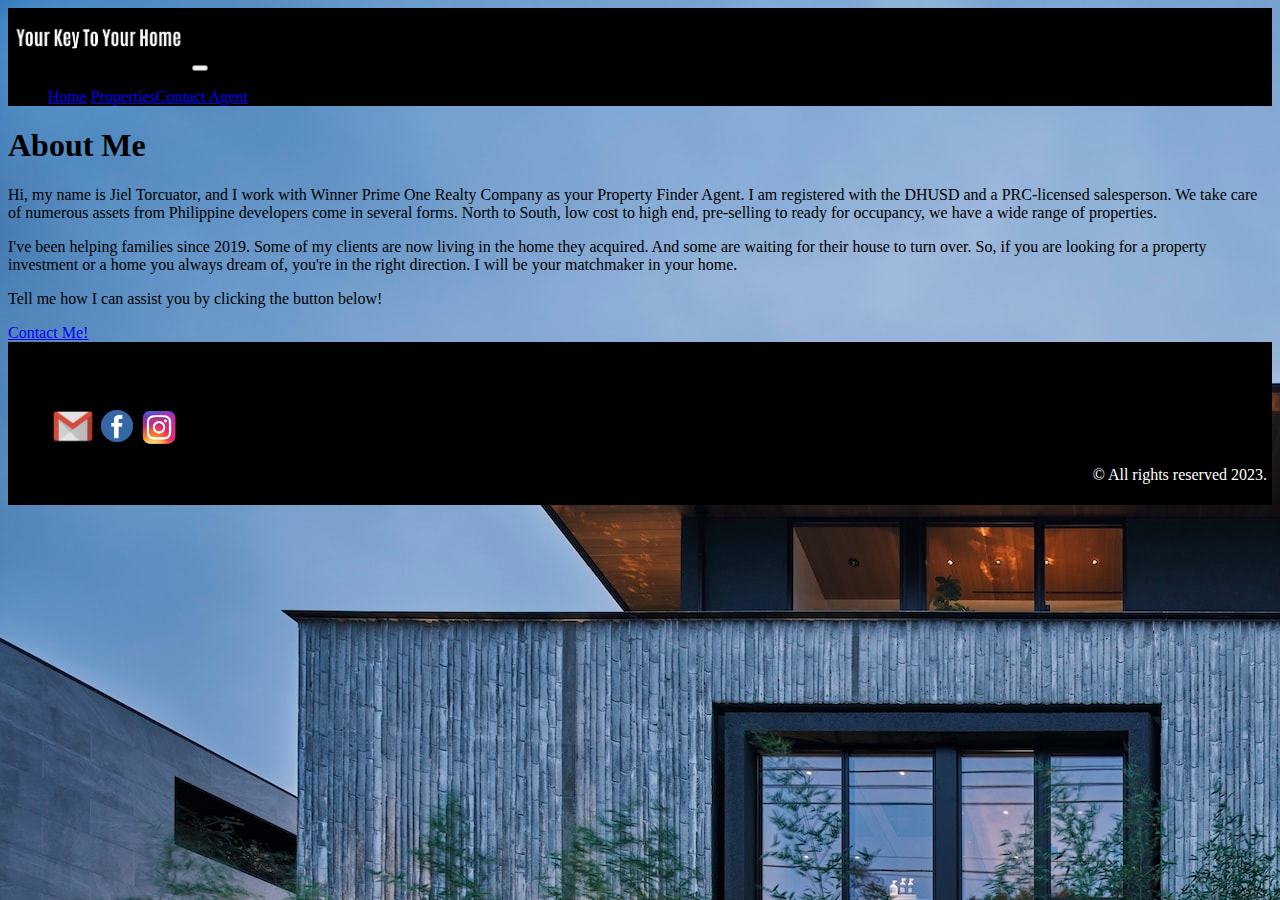
<file: agent.html>
<!DOCTYPE html>
<html lang="en">
<head>
  <meta charset="UTF-8">
  <meta name="viewport" content="width=device-width, initial-scale=1.0">
  <title>Your Key To Your Home - Agent Information</title>
  <link rel="icon" href="asset/house-solid.svg">
  <link rel="stylesheet" href="https://cdnjs.cloudflare.com/ajax/libs/font-awesome/6.4.0/css/all.min.css" 
  integrity="sha512-iecdLmaskl7CVkqkXNQ/ZH/XLlvWZOJyj7Yy7tcenmpD1ypASozpmT/E0iPtmFIB46ZmdtAc9eNBvH0H/ZpiBw==" 
  crossorigin="anonymous" referrerpolicy="no-referrer" />
  <link rel="stylesheet" href="css/style.css">
  <link href="https://cdn.jsdelivr.net/npm/bootstrap@5.3.0-alpha3/dist/css/bootstrap.min.css" rel="stylesheet" integrity="sha384-KK94CHFLLe+nY2dmCWGMq91rCGa5gtU4mk92HdvYe+M/SXH301p5ILy+dN9+nJOZ" crossorigin="anonymous">
  <script defer src="https://cdn.jsdelivr.net/npm/bootstrap@5.3.0-alpha3/dist/js/bootstrap.bundle.min.js" 
  integrity="sha384-ENjdO4Dr2bkBIFxQpeoTz1HIcje39Wm4jDKdf19U8gI4ddQ3GYNS7NTKfAdVQSZe" crossorigin="anonymous">
</script>
  </head>
<body>
    <nav class="navbar navbar-expand-lg navbar-dark">
        <div class="container">
          <a class="navbar-brand" href="index.html"><i class="fa-solid fa-house fa-flip fa-lg" style="color: #ffffff;"></i><img src="asset/logo.png" alt="logo"></a>

          <button class="navbar-toggler" type="button" data-bs-toggle="collapse" data-bs-target="#navbarSupportedContent" aria-controls="navbarSupportedContent" aria-expanded="false" aria-label="Toggle navigation">
            <span class="navbar-toggler-icon"></span>
          </button>

          <div class="collapse navbar-collapse" id="navbarSupportedContent">
            <ul class="navbar-nav ms-auto">
              <li class="nav-item active nava">
                <a class="nav-link" aria-current="page" href="index.html">Home</a>
              </li>
              <li class="nav-item nava">
                <a class="nav-link" aria-current="page" href="index.html">Properties</a>
              
              <li class="nav-item nava">
                <a class="nav-link" aria-current="page" href="agent.html">Contact Agent</a>
              </li>
            </ul>
          </div>
        </div>
      </nav>

      <main>
        <div class="bak"></div>

                  
        <div class="container mt-5 mb-4 justify-content-center align-items-center">
            <div class="bg-success-subtle p-3 py-2" style="--bs-bg-opacity: .6;">
        <h1 class="fw-bolder mt-1">About Me</h1>
        <div>
           <p class="fs-4 mt-2">
            Hi, my name is Jiel Torcuator, and I work with Winner Prime One Realty Company as your Property Finder Agent. I am registered with the DHUSD and a PRC-licensed salesperson. 
            We take care of numerous assets from Philippine developers come in several forms. North to South, low cost to high end, pre-selling to ready for occupancy, we have a wide range of properties.
           </p> 
        </div>
        <div>
           <p class="fs-4 mt-2">
            I've been helping families since 2019. 
            Some of my clients are now living in the home they acquired. 
            And some are waiting for their house to turn over. 
            So, if you are looking for a property investment or a home you always dream of, you're in the right direction. 
            I will be your matchmaker in your home. 
           </p>
        </div>
        <div>
           <p class="fs-5 mt-2 fw-bold">
            Tell me how I can assist you by clicking the button below!
           </p>
        </div>
        <div>
            <a href="contact.html" button class="btn btn-primary mb-1">Contact Me!</a>
        </div>
       </div>
        </div>
    </main>
</div>
</body>
<footer class="py-1">
  <div class=" me-2 mt-1">
    <h3 class="fs-5 fw-bold text-light">You can also Contact me at:</h3>
    <nav class="nav">
    <ul class="contact">
      <li class="gmail"><a href="mailto:jieloutorcuator@gmail.com"target=“_blank”><img src="asset/gmail.png" alt="gmail" style="width: 40px; height: 40px;"></a></li>
      <li class="facebook"><a href="https://www.facebook.com/yourkeytoyourhome?mibextid=ZbWKwL"target=“_blank”><img src="asset/FB.png" alt="Facebook link" style="width: 40px; height: 40px;"></a></li>
      <li class="instagram"><a href="https://instagram.com/yourkeytoyourhome?igshid=ZGUzMzM3NWJiOQ=="target=“_blank”><img src="asset/IG.png" alt="Instagram link style=" style="width:37px; height: 37px;"></a></li>
    </ul>
    </nav>
</div>
<div>
<p class="copy">&copy; All rights reserved 2023.</p>
</div>
</footer>
</html>
</file>
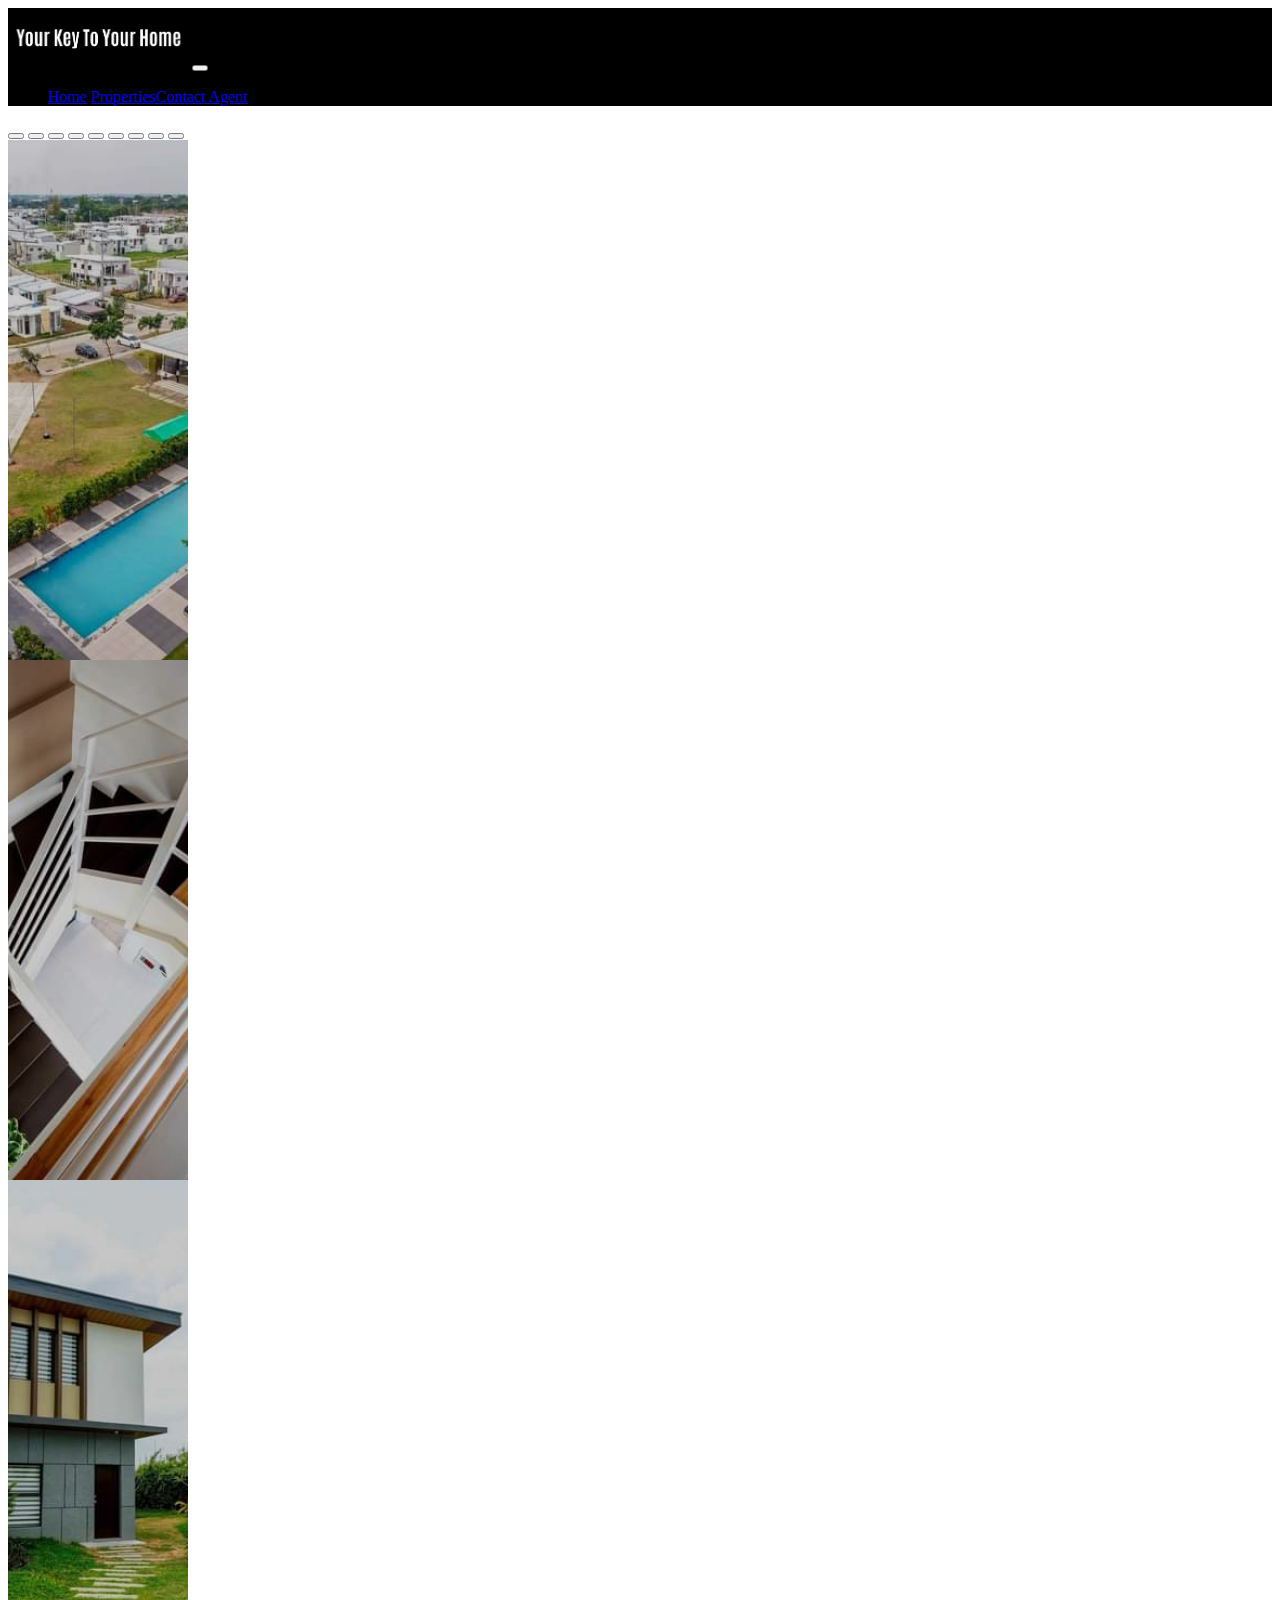
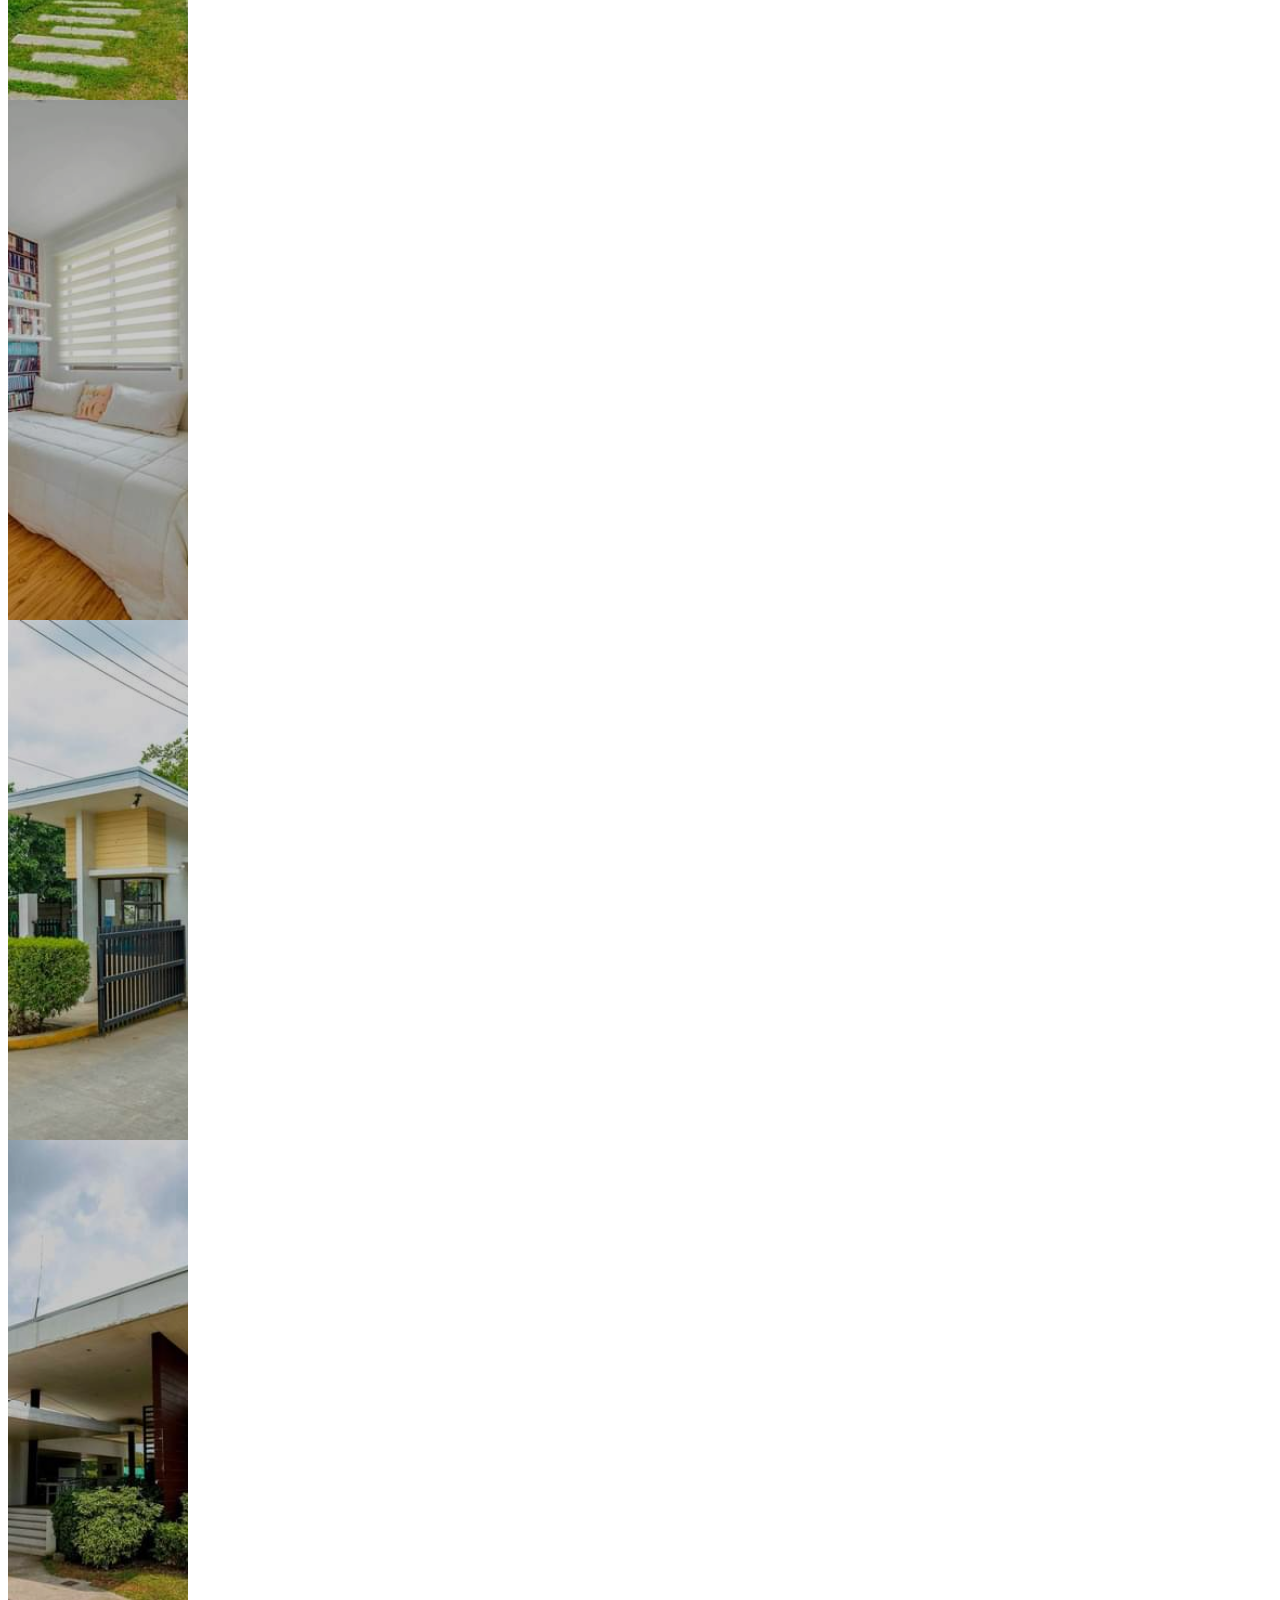
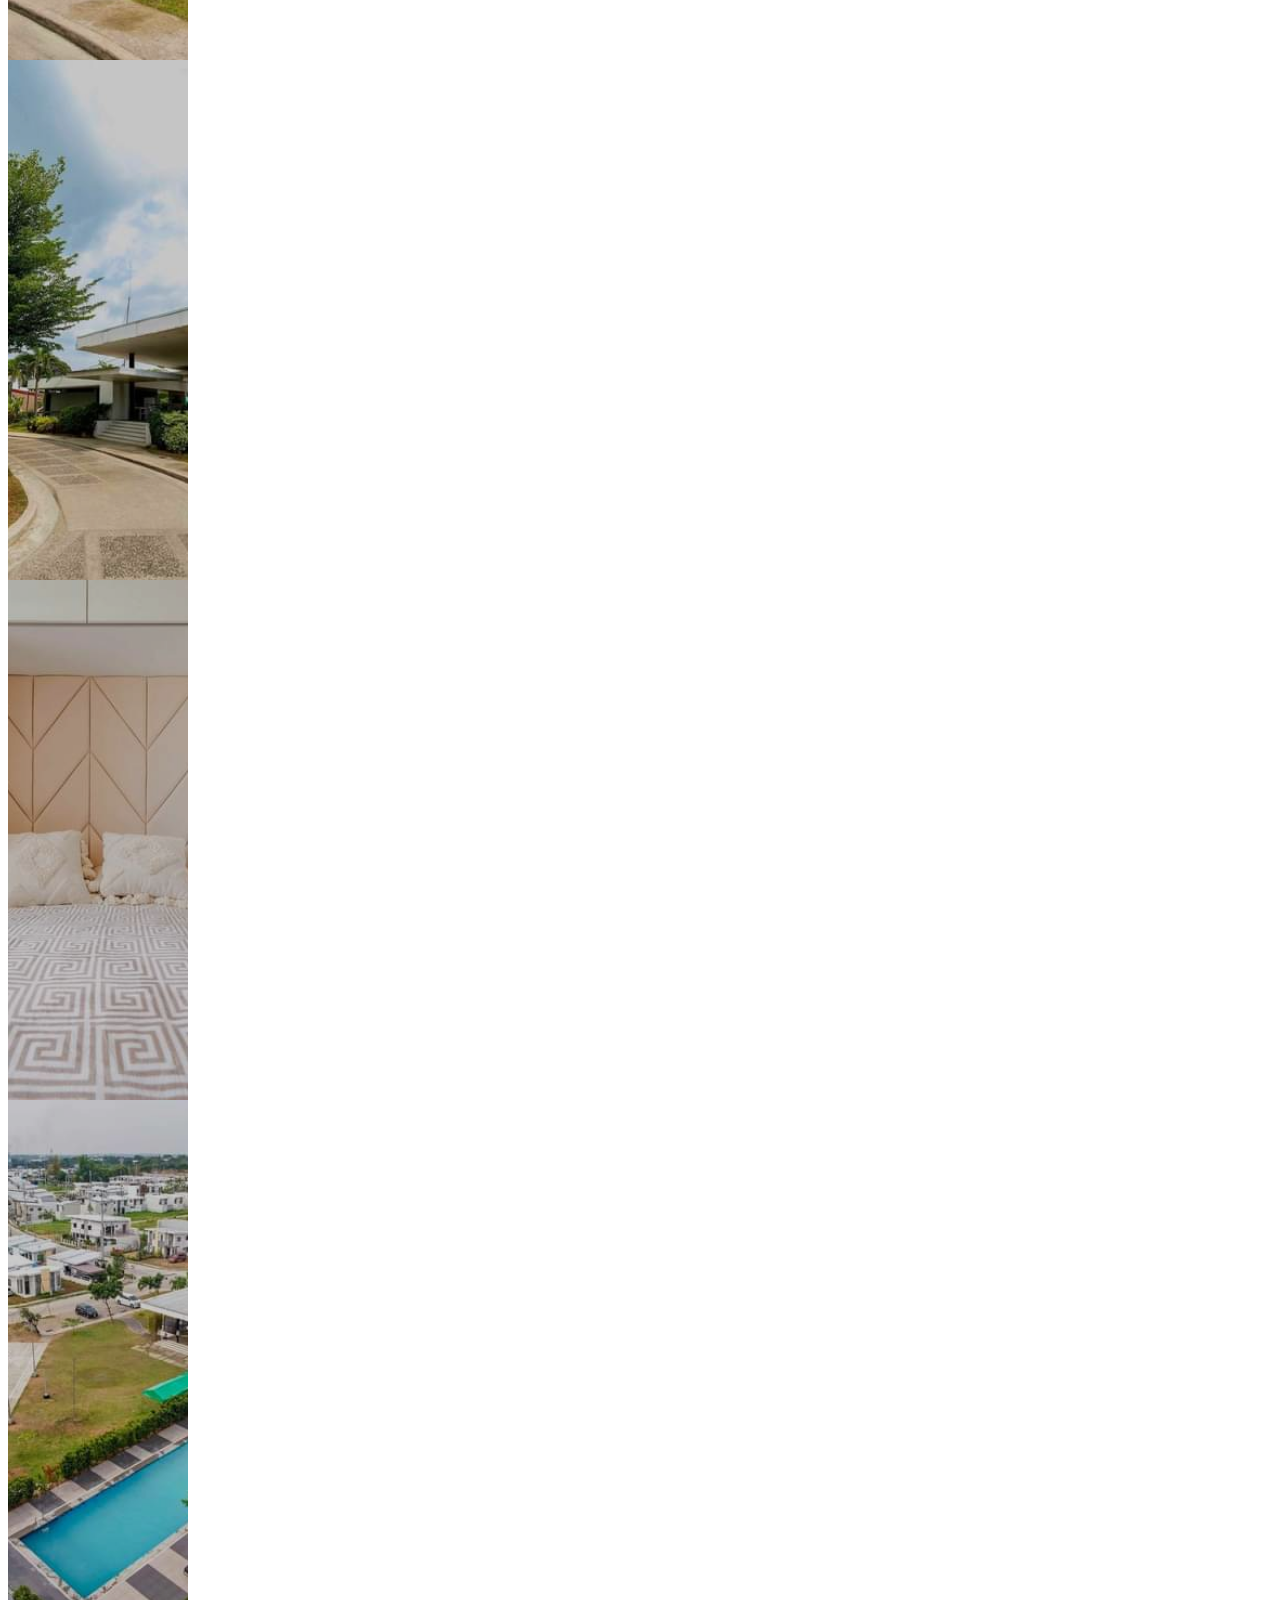
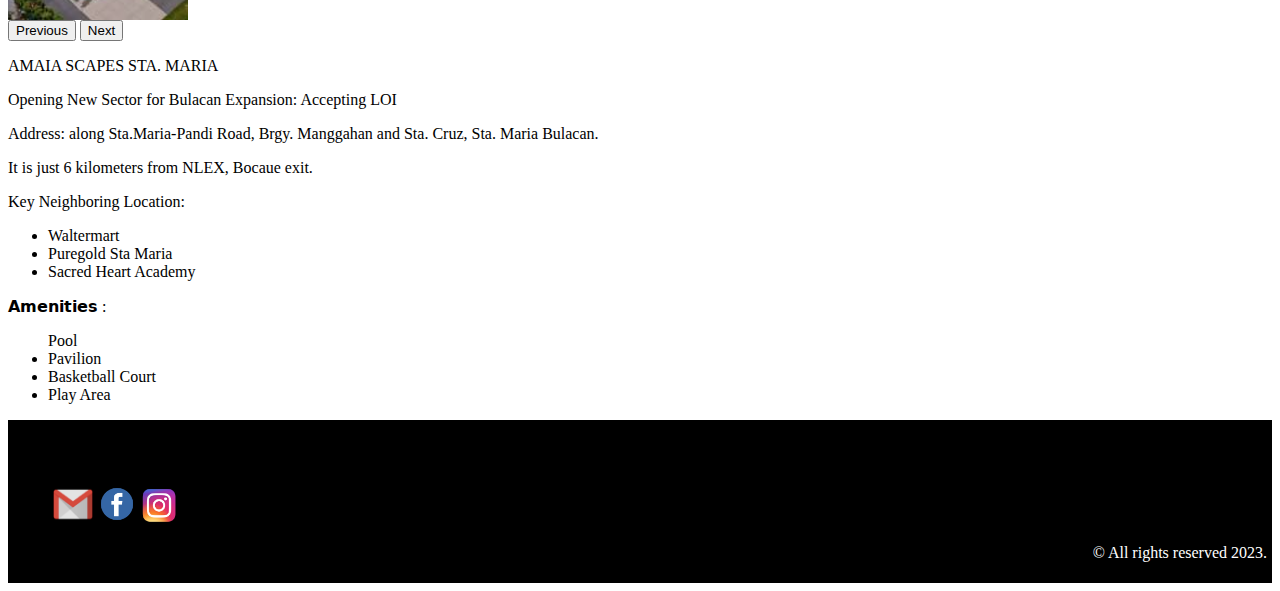
<file: amaia.html>
<!DOCTYPE html>
<html lang="en">
<head>
  <meta charset="UTF-8">
  <meta name="viewport" content="width=device-width, initial-scale=1.0">
  <title>Your Key To Your Home - Amaia Scapes</title>
  <link rel="icon" href="asset/house-solid.svg">
  <link rel="stylesheet" href="https://cdnjs.cloudflare.com/ajax/libs/font-awesome/6.4.0/css/all.min.css" 
  integrity="sha512-iecdLmaskl7CVkqkXNQ/ZH/XLlvWZOJyj7Yy7tcenmpD1ypASozpmT/E0iPtmFIB46ZmdtAc9eNBvH0H/ZpiBw==" 
  crossorigin="anonymous" referrerpolicy="no-referrer" />
  <link rel="stylesheet" href="css/style.css">
  <link href="https://cdn.jsdelivr.net/npm/bootstrap@5.3.0-alpha3/dist/css/bootstrap.min.css" rel="stylesheet" integrity="sha384-KK94CHFLLe+nY2dmCWGMq91rCGa5gtU4mk92HdvYe+M/SXH301p5ILy+dN9+nJOZ" crossorigin="anonymous">
  <script defer src="https://cdn.jsdelivr.net/npm/bootstrap@5.3.0-alpha3/dist/js/bootstrap.bundle.min.js" 
  integrity="sha384-ENjdO4Dr2bkBIFxQpeoTz1HIcje39Wm4jDKdf19U8gI4ddQ3GYNS7NTKfAdVQSZe" crossorigin="anonymous">
</script>
  </head>
<body>
    <nav class="navbar navbar-expand-lg navbar-dark">
        <div class="container">
          <a class="navbar-brand" href="index.html"><i class="fa-solid fa-house fa-flip fa-lg" style="color: #ffffff;"></i><img src="asset/logo.png" alt="logo"></a>

          <button class="navbar-toggler" type="button" data-bs-toggle="collapse" data-bs-target="#navbarSupportedContent" aria-controls="navbarSupportedContent" aria-expanded="false" aria-label="Toggle navigation">
            <span class="navbar-toggler-icon"></span>
          </button>

          <div class="collapse navbar-collapse" id="navbarSupportedContent">
            <ul class="navbar-nav ms-auto">
              <li class="nav-item active nava">
                <a class="nav-link" aria-current="page" href="index.html">Home</a>
              </li>
              <li class="nav-item nava">
                <a class="nav-link" aria-current="page" href="index.html">Properties</a>
              <li class="nav-item nava">
                <a class="nav-link" aria-current="page" href="agent.html">Contact Agent</a>
              </li>
            </ul>
            </div>
            </form>
          </div>
        </div>
      </nav>

      <main>

        <div class="container mt-3 align-items-center shadow-lg p-3 mb-5 bg-body-tertiary rounded">
            <section id="carouselExampleAutoplaying" class="carousel slide" data-bs-ride="carousel">
                <div class="carousel-indicators">
                  <button type="button" data-bs-target="#carouselExampleIndicators" data-bs-slide-to="0" class="active" aria-current="true" aria-label="Slide 1"></button>
                  <button type="button" data-bs-target="#carouselExampleIndicators" data-bs-slide-to="1" aria-label="Slide 2"></button>
                  <button type="button" data-bs-target="#carouselExampleIndicators" data-bs-slide-to="2" aria-label="Slide 3"></button>
                  <button type="button" data-bs-target="#carouselExampleIndicators" data-bs-slide-to="3" aria-label="Slide 4"></button>
                  <button type="button" data-bs-target="#carouselExampleIndicators" data-bs-slide-to="4" aria-label="Slide 5"></button>
                  <button type="button" data-bs-target="#carouselExampleIndicators" data-bs-slide-to="5" aria-label="Slide 6"></button>
                  <button type="button" data-bs-target="#carouselExampleIndicators" data-bs-slide-to="6" aria-label="Slide 7"></button>
                  <button type="button" data-bs-target="#carouselExampleIndicators" data-bs-slide-to="7" aria-label="Slide 8"></button>
                  <button type="button" data-bs-target="#carouselExampleIndicators" data-bs-slide-to="8" aria-label="Slide 9"></button>
                </div>
    
                <div class="carousel-inner">
                  <div class="carousel-item active car-item">
                    <img src="asset/bahay/amaia/am9.jpg" class="d-block w-100 car-img" alt="...">
                    <div class="carousel-caption top-0 mt-5">
                      <h5 class="fs-3 mt-5">STA. MARIA</h5>
                      <h1 class="display-1 mt-4 fw-bolder text-capitalize">AMAIA</h1>
                    </div>
                </div>
    
                <div class="carousel-item car-item">
                    <img src="asset/bahay/amaia/am10.jpg" class="d-block w-100 car-img" alt="...">
                    <div class="carousel-caption top-0 mt-5">
                    </div>
                </div>
    
                <div class="carousel-item car-item">
                  <img src="asset/bahay/amaia/am3.jpg" class="d-block w-100 car-img" alt="...">
                  <div class="carousel-caption top-0 mt-5">
                  </div>
                </div>
    
                <div class="carousel-item car-item">
                    <img src="asset/bahay/amaia/am4.jpg" class="d-block w-100 car-img" alt="...">
                    <div class="carousel-caption top-0 mt-5">
                    </div>
                </div>

                <div class="carousel-item car-item">
                    <img src="asset/bahay/amaia/am5.jpg" class="d-block w-100 car-img" alt="...">
                    <div class="carousel-caption top-0 mt-5">
                    </div>
                </div>

                <div class="carousel-item car-item">
                    <img src="asset/bahay/amaia/am6.jpg" class="d-block w-100 car-img" alt="...">
                    <div class="carousel-caption top-0 mt-5">
                    </div>
                </div>

                <div class="carousel-item car-item">
                    <img src="asset/bahay/amaia/am7.jpg" class="d-block w-100 car-img" alt="...">
                    <div class="carousel-caption top-0 mt-5">
                    </div>
                </div>

                <div class="carousel-item car-item">
                    <img src="asset/bahay/amaia/am8.jpg" class="d-block w-100 car-img" alt="...">
                    <div class="carousel-caption top-0 mt-5">
                    </div>
                </div>

                <div class="carousel-item car-item">
                    <img src="asset/bahay/amaia/am9.jpg" class="d-block w-100 car-img" alt="...">
                    <div class="carousel-caption top-0 mt-5">
                    </div>
                </div>
    
              <button class="carousel-control-prev" type="button" data-bs-target="#carouselExampleAutoplaying" data-bs-slide="prev">
                <span class="carousel-control-prev-icon" aria-hidden="true"></span>
                <span class="visually-hidden">Previous</span>
              </button>
              <button class="carousel-control-next" type="button" data-bs-target="#carouselExampleAutoplaying" data-bs-slide="next">
                <span class="carousel-control-next-icon" aria-hidden="true"></span>
                <span class="visually-hidden">Next</span>
              </button>
            </section>
            <section class=" mt-3 fs-4 px-4 py-3 bg-dark-subtle">
            <p class="fw-bold">
              AMAIA SCAPES STA. MARIA</p>

              <p>Opening New Sector for Bulacan Expansion:  Accepting LOI</p>
                
              <p>Address: along Sta.Maria-Pandi Road, Brgy. Manggahan and Sta. Cruz, Sta. Maria Bulacan.</p> 
                
              <p> It is just 6 kilometers from NLEX, Bocaue exit.</p> 
                
              <p>Key Neighboring Location:</p></p> 
               <ul>
                <li>Waltermart</li>
                <li>Puregold Sta Maria</li>
                <li>Sacred Heart Academy</li>
                </ul> 
            <p> 𝗔𝗺𝗲𝗻𝗶𝘁𝗶𝗲𝘀 :</p>
               <ul> Pool
                 <li>Pavilion
                 <li>Basketball Court
                 <li>Play Area
               </ul>
        </section>

        </div>
    </main>
</body>
<footer class="py-1">
  <div class=" me-2 mt-1">
    <h3 class="fs-5 fw-bold text-light">You can also Contact me at:</h3>
    <nav class="nav">
    <ul class="contact">
      <li class="gmail"><a href="mailto:jieloutorcuator@gmail.com"target=“_blank”><img src="asset/gmail.png" alt="gmail" style="width: 40px; height: 40px;"></a></li>
      <li class="facebook"><a href="https://www.facebook.com/yourkeytoyourhome?mibextid=ZbWKwL"target=“_blank”><img src="asset/FB.png" alt="Facebook link" style="width: 40px; height: 40px;"></a></li>
      <li class="instagram"><a href="https://instagram.com/yourkeytoyourhome?igshid=ZGUzMzM3NWJiOQ=="target=“_blank”><img src="asset/IG.png" alt="Instagram link style=" style="width:37px; height: 37px;"></a></li>
    </ul>
    </nav>
</div>
<div>
<p class="copy">&copy; All rights reserved 2023.</p>
</div>
</footer>
</html>
</file>
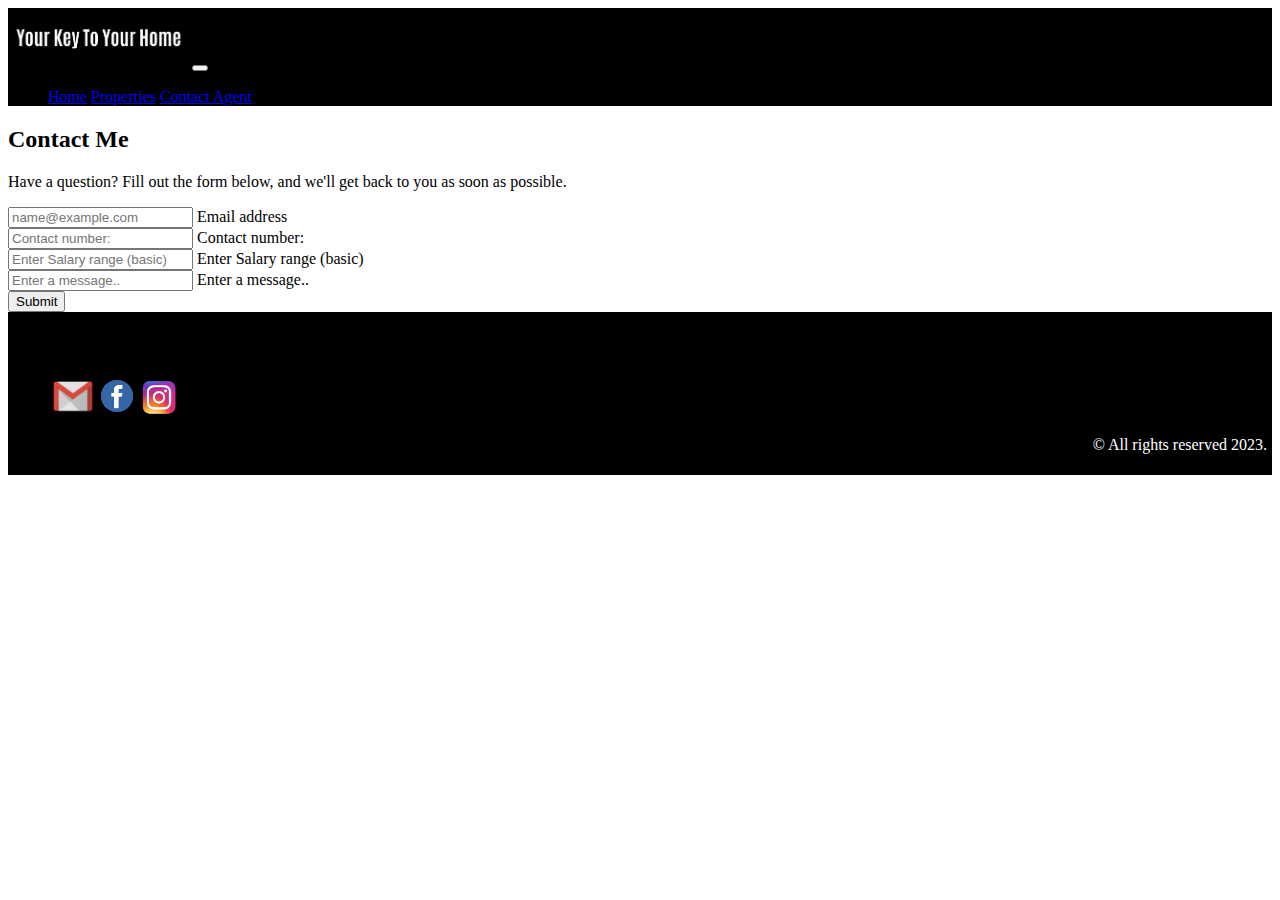
<file: contact.html>
<!DOCTYPE html>
<html lang="en">
<head>
  <meta charset="UTF-8">
  <meta name="viewport" content="width=device-width, initial-scale=1.0">
  <title>Your Key To Your Home - HomePage</title>
  <link rel="icon" href="asset/house-solid.svg">
  <link rel="stylesheet" href="https://cdnjs.cloudflare.com/ajax/libs/font-awesome/6.4.0/css/all.min.css" 
  integrity="sha512-iecdLmaskl7CVkqkXNQ/ZH/XLlvWZOJyj7Yy7tcenmpD1ypASozpmT/E0iPtmFIB46ZmdtAc9eNBvH0H/ZpiBw==" 
  crossorigin="anonymous" referrerpolicy="no-referrer" />
  <link rel="stylesheet" href="css/style.css">
  <link href="https://cdn.jsdelivr.net/npm/bootstrap@5.3.0-alpha3/dist/css/bootstrap.min.css" rel="stylesheet" integrity="sha384-KK94CHFLLe+nY2dmCWGMq91rCGa5gtU4mk92HdvYe+M/SXH301p5ILy+dN9+nJOZ" crossorigin="anonymous">
  <script defer src="https://cdn.jsdelivr.net/npm/bootstrap@5.3.0-alpha3/dist/js/bootstrap.bundle.min.js" 
  integrity="sha384-ENjdO4Dr2bkBIFxQpeoTz1HIcje39Wm4jDKdf19U8gI4ddQ3GYNS7NTKfAdVQSZe" crossorigin="anonymous">
</script>
  </head>
<body>
    <nav class="navbar navbar-expand-lg navbar-dark">
        <div class="container">
          <a class="navbar-brand" href="index.html"><i class="fa-solid fa-house fa-flip fa-lg" style="color: #ffffff;"></i><img src="asset/logo.png" alt="logo"></a>

          <button class="navbar-toggler" type="button" data-bs-toggle="collapse" data-bs-target="#navbarSupportedContent" aria-controls="navbarSupportedContent" aria-expanded="false" aria-label="Toggle navigation">
            <span class="navbar-toggler-icon"></span>
          </button>

          <div class="collapse navbar-collapse" id="navbarSupportedContent">
            <ul class="navbar-nav ms-auto">
              <li class="nav-item active nava">
                <a class="nav-link" aria-current="page" href="index.html">Home</a>
              </li>
              <li class="nav-item nava">
                <a class="nav-link" aria-current="page" href="#properties">Properties</a>
              </li>
              <li class="nav-item nava">
                <a class="nav-link" aria-current="page" href="agent.html">Contact Agent</a>
              </li>
            </ul>
            </div>
            </form>
          </div>
        </div>
      </nav>
      <main class="form-control container bg-dark-subtle">
        <h2>Contact Me</h2>
        <p>
            Have a question? Fill out the form below, and we'll get back to you as soon as possible.
        </p>
        <form method="POST" action="https://api.slapform.com/0HjLsWrub">
            <div class="form-floating mb-3">
                <input id="email" type="email" class="form-control" placeholder="name@example.com">
                <label for="email">Email address</label>
              </div>

              <div class="form-floating mb-3">
                <input type="name" class="form-control" id="name" placeholder="Contact number:">
                <label for="exampleFormControlInput1" class="form-label">Contact number:</label>
              </div>

              <div class="form-floating mb-3">
                <input type="name" class="form-control" id="name" placeholder="Enter Salary range (basic)">
                <label for="exampleFormControlInput1" class="form-label">Enter Salary range (basic)</label>
              </div>

              <div class="form-floating mb-3">
                <input id="name" class="form-control"placeholder="Enter a message..">
                <label for="exampleFormControlInput1" class="form-label">Enter a message..</label>
            </div>
        </div>
            <div>
                <button type="submit" value="submit" class="btn btn-primary mb-3 mt-3">Submit</button>
            </div>
         </form>
        <div>
      </main>
      
      <footer class="py-1">
        <div class=" me-2 mt-1">
          <h3 class="fs-5 fw-bold text-light">You can also Contact me at:</h3>
          <nav class="nav">
          <ul class="contact">
              <li class="gmail"><a href="mailto:jieloutorcuator@gmail.com"target=“_blank”><img src="asset/gmail.png" alt="gmail" style="width: 40px; height: 40px;"></a></li>
              <li class="facebook"><a href="https://www.facebook.com/yourkeytoyourhome?mibextid=ZbWKwL"target=“_blank”><img src="asset/FB.png" alt="Facebook link" style="width: 40px; height: 40px;"></a></li>
              <li class="instagram"><a href="https://instagram.com/yourkeytoyourhome?igshid=ZGUzMzM3NWJiOQ=="target=“_blank”><img src="asset/IG.png" alt="Instagram link style=" style="width:37px; height: 37px;"></a></li>
          </ul>
          </nav>
      </div>
      <div>
      <p class="copy">&copy; All rights reserved 2023.</p>
      </div>
      </footer>
</body>
</html>
</file>
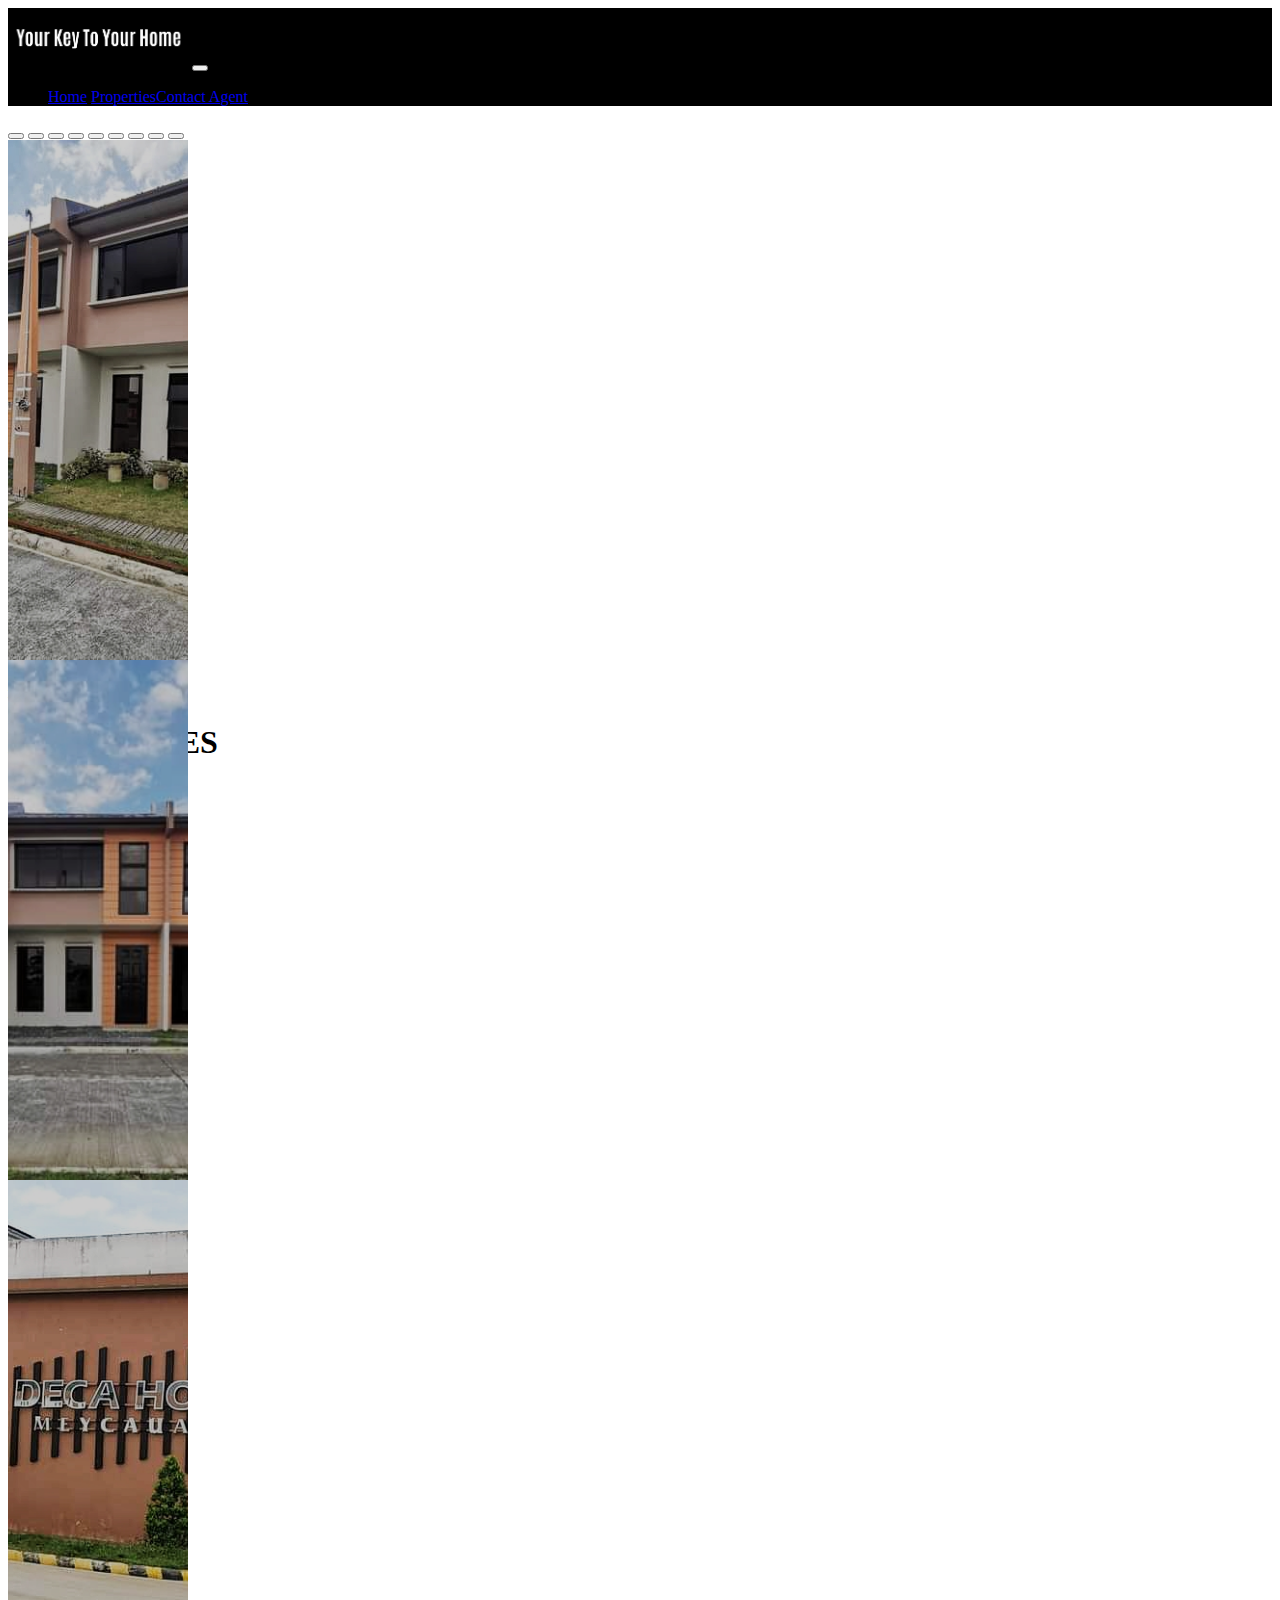
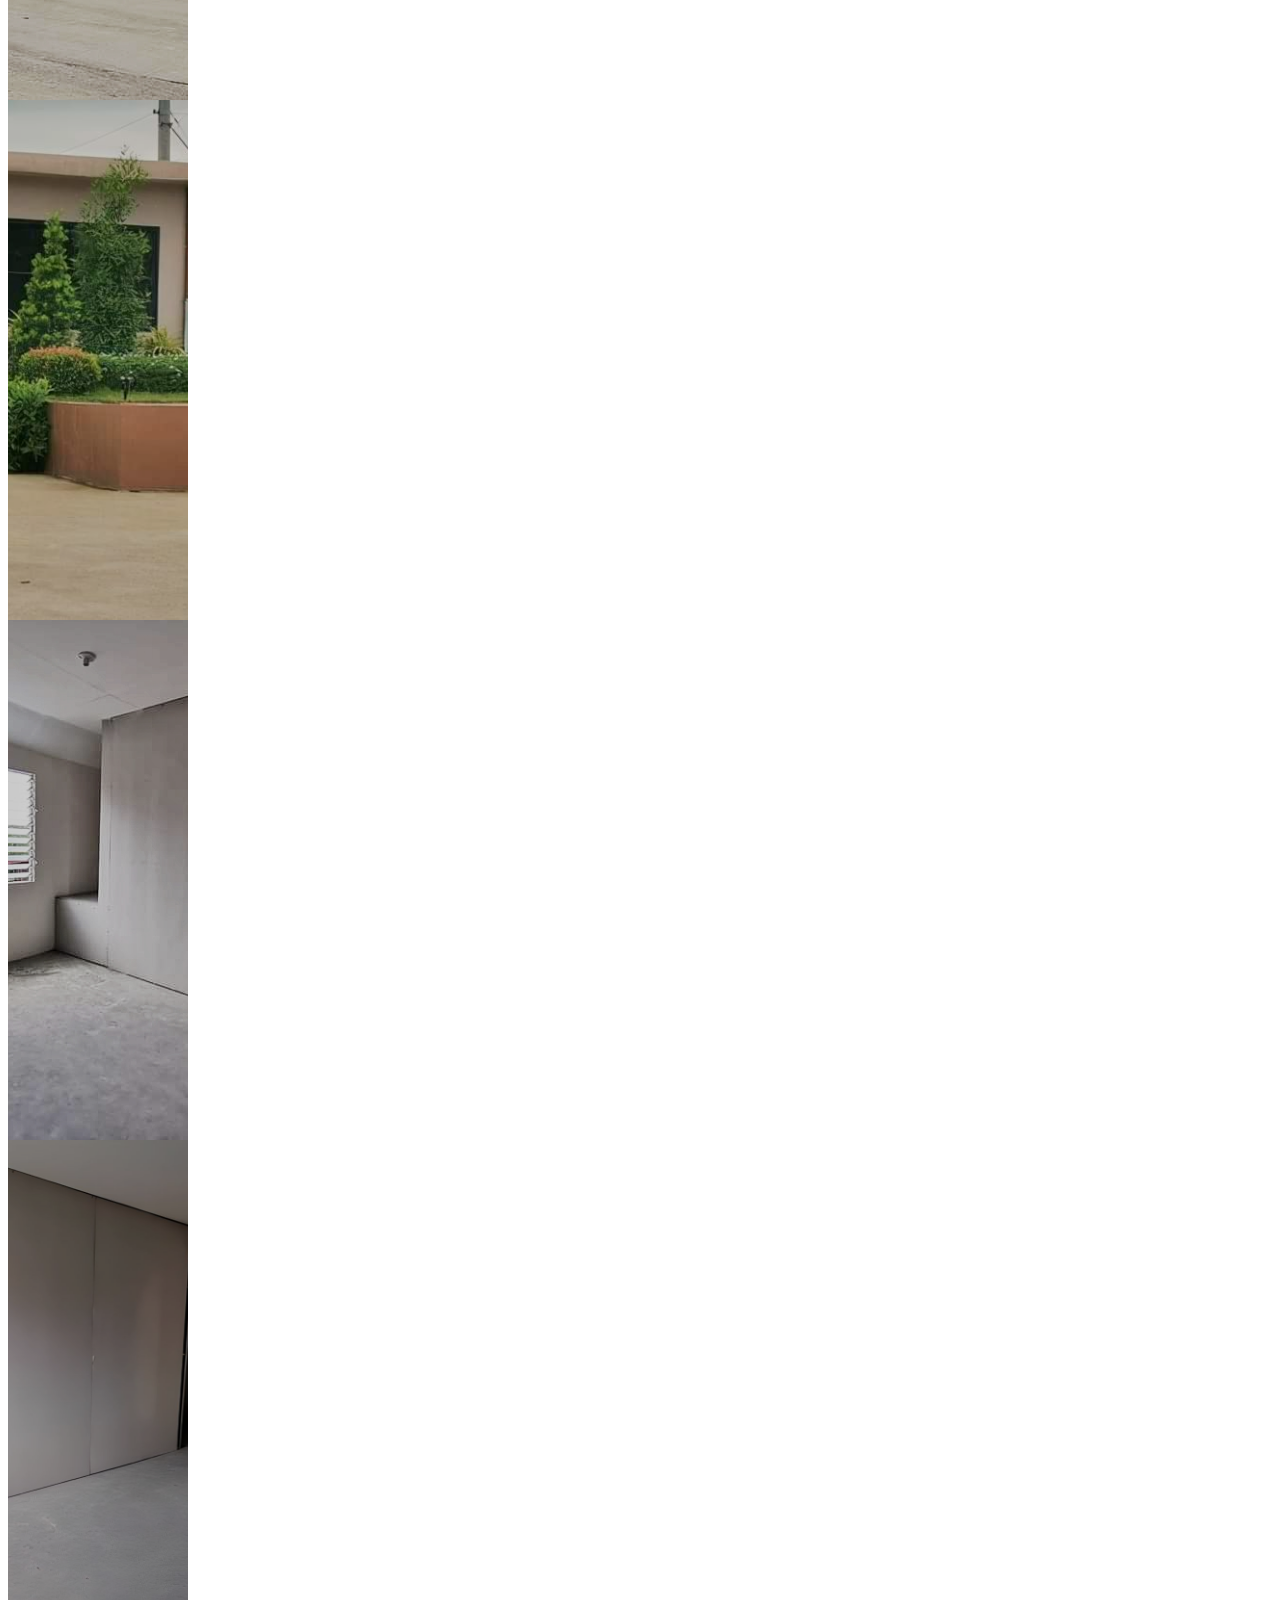
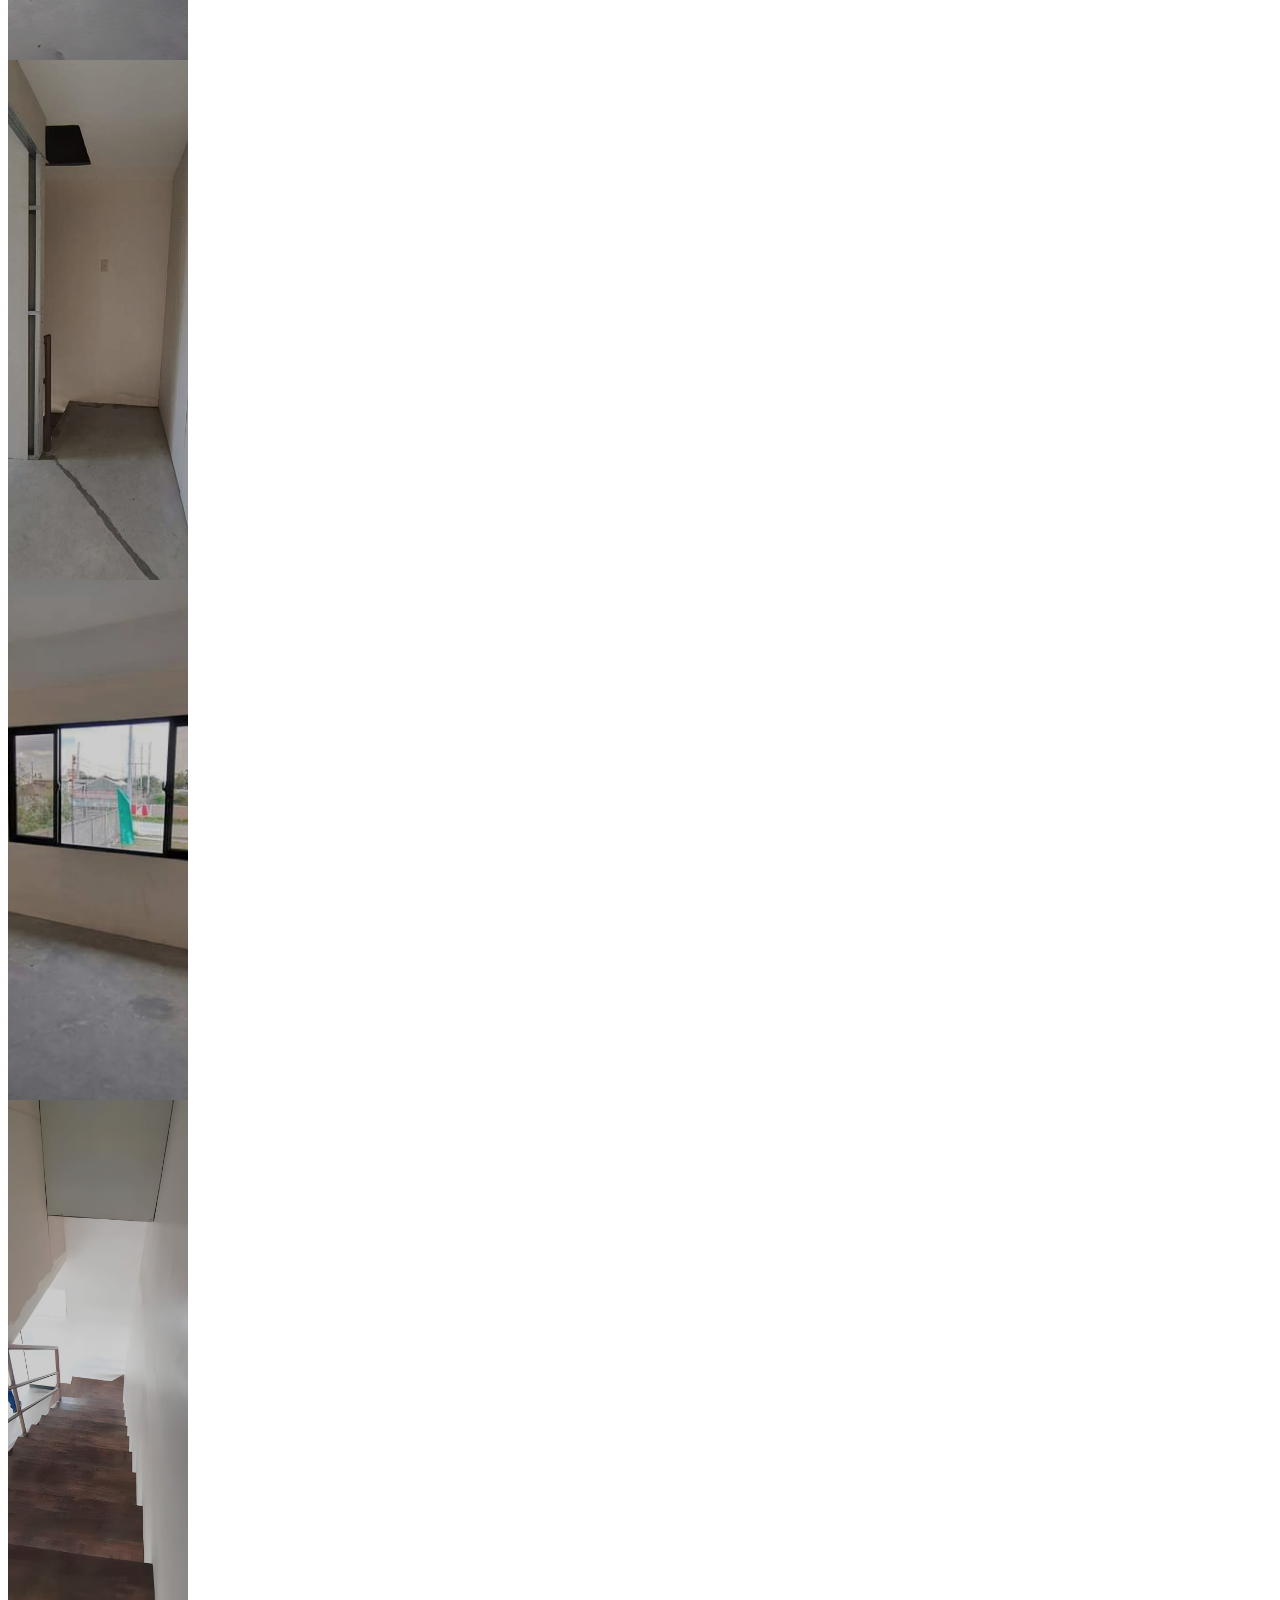
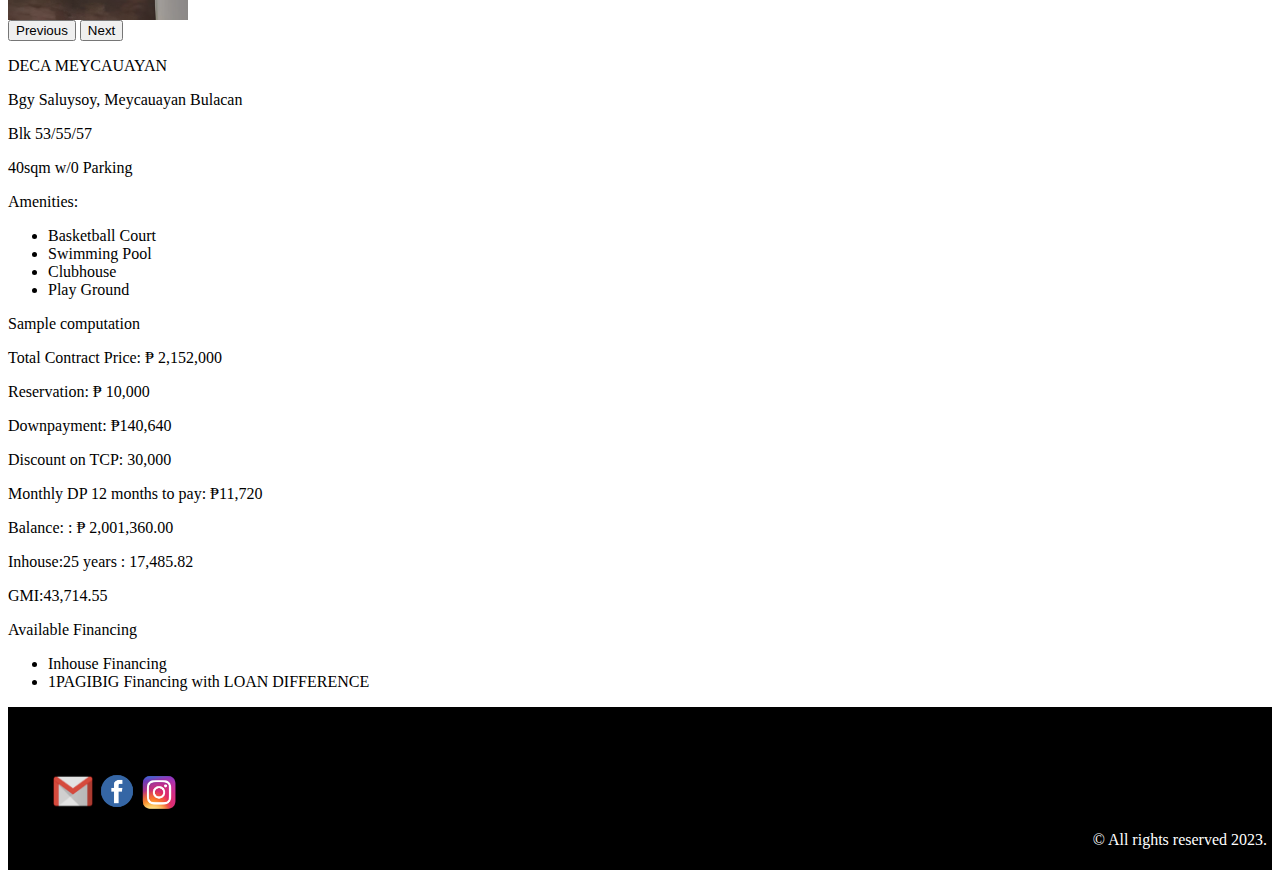
<file: deca.html>
<!DOCTYPE html>
<html lang="en">
<head>
  <meta charset="UTF-8">
  <meta name="viewport" content="width=device-width, initial-scale=1.0">
  <title>Your Key To Your Home - DecaHomes</title>
  <link rel="icon" href="asset/house-solid.svg">
  <link rel="stylesheet" href="https://cdnjs.cloudflare.com/ajax/libs/font-awesome/6.4.0/css/all.min.css" 
  integrity="sha512-iecdLmaskl7CVkqkXNQ/ZH/XLlvWZOJyj7Yy7tcenmpD1ypASozpmT/E0iPtmFIB46ZmdtAc9eNBvH0H/ZpiBw==" 
  crossorigin="anonymous" referrerpolicy="no-referrer" />
  <link rel="stylesheet" href="css/style.css">
  <link href="https://cdn.jsdelivr.net/npm/bootstrap@5.3.0-alpha3/dist/css/bootstrap.min.css" rel="stylesheet" integrity="sha384-KK94CHFLLe+nY2dmCWGMq91rCGa5gtU4mk92HdvYe+M/SXH301p5ILy+dN9+nJOZ" crossorigin="anonymous">
  <script defer src="https://cdn.jsdelivr.net/npm/bootstrap@5.3.0-alpha3/dist/js/bootstrap.bundle.min.js" 
  integrity="sha384-ENjdO4Dr2bkBIFxQpeoTz1HIcje39Wm4jDKdf19U8gI4ddQ3GYNS7NTKfAdVQSZe" crossorigin="anonymous">
</script>
  </head>
<body>
    <nav class="navbar navbar-expand-lg navbar-dark">
        <div class="container">
          <a class="navbar-brand" href="index.html"><i class="fa-solid fa-house fa-flip fa-lg" style="color: #ffffff;"></i><img src="asset/logo.png" alt="logo"></a>

          <button class="navbar-toggler" type="button" data-bs-toggle="collapse" data-bs-target="#navbarSupportedContent" aria-controls="navbarSupportedContent" aria-expanded="false" aria-label="Toggle navigation">
            <span class="navbar-toggler-icon"></span>
          </button>

          <div class="collapse navbar-collapse" id="navbarSupportedContent">
            <ul class="navbar-nav ms-auto">
              <li class="nav-item active nava">
                <a class="nav-link" aria-current="page" href="index.html">Home</a>
              </li>
              <li class="nav-item nava">
                <a class="nav-link" aria-current="page" href="index.html">Properties</a>
              <li class="nav-item nava">
                <a class="nav-link" aria-current="page" href="agent.html">Contact Agent</a>
              </li>
            </ul>
            </div>
            </form>
          </div>
        </div>
      </nav>

      <main>

        <div class="container mt-3 align-items-center shadow-lg p-3 mb-5 bg-body-tertiary rounded">
            <section id="carouselExampleAutoplaying" class="carousel slide" data-bs-ride="carousel">
                <div class="carousel-indicators">
                  <button type="button" data-bs-target="#carouselExampleIndicators" data-bs-slide-to="0" class="active" aria-current="true" aria-label="Slide 1"></button>
                  <button type="button" data-bs-target="#carouselExampleIndicators" data-bs-slide-to="1" aria-label="Slide 2"></button>
                  <button type="button" data-bs-target="#carouselExampleIndicators" data-bs-slide-to="2" aria-label="Slide 3"></button>
                  <button type="button" data-bs-target="#carouselExampleIndicators" data-bs-slide-to="3" aria-label="Slide 4"></button>
                  <button type="button" data-bs-target="#carouselExampleIndicators" data-bs-slide-to="4" aria-label="Slide 5"></button>
                  <button type="button" data-bs-target="#carouselExampleIndicators" data-bs-slide-to="5" aria-label="Slide 6"></button>
                  <button type="button" data-bs-target="#carouselExampleIndicators" data-bs-slide-to="6" aria-label="Slide 7"></button>
                  <button type="button" data-bs-target="#carouselExampleIndicators" data-bs-slide-to="7" aria-label="Slide 8"></button>
                  <button type="button" data-bs-target="#carouselExampleIndicators" data-bs-slide-to="8" aria-label="Slide 9"></button>
                </div>
    
                <div class="carousel-inner">
                  <div class="carousel-item active car-item">
                    <img src="asset/bahay/Decahomes/deca1.jpg" class="d-block w-100 car-img" alt="...">
                    <div class="carousel-caption top-0 mt-5">
                      <h5 class="fs-3 mt-5">MEYCAUAYAN</h5>
                      <h1 class="display-1 mt-4 fw-bolder text-capitalize">DECAHOMES</h1>
                    </div>
                </div>
    
                <div class="carousel-item car-item">
                    <img src="asset/bahay/Decahomes/deca2.jpg" class="d-block w-100 car-img" alt="...">
                    <div class="carousel-caption top-0 mt-5">
                    </div>
                </div>
    
                <div class="carousel-item car-item">
                  <img src="asset/bahay/Decahomes/deca3.jpg" class="d-block w-100 car-img" alt="...">
                  <div class="carousel-caption top-0 mt-5">
                  </div>
                </div>
    
                <div class="carousel-item car-item">
                    <img src="asset/bahay/Decahomes/deca4.jpg" class="d-block w-100 car-img" alt="...">
                    <div class="carousel-caption top-0 mt-5">
                    </div>
                </div>

                <div class="carousel-item car-item">
                    <img src="asset/bahay/Decahomes/deca5.jpg" class="d-block w-100 car-img" alt="...">
                    <div class="carousel-caption top-0 mt-5">
                    </div>
                </div>

                <div class="carousel-item car-item">
                    <img src="asset/bahay/Decahomes/deca6.jpg" class="d-block w-100 car-img" alt="...">
                    <div class="carousel-caption top-0 mt-5">
                    </div>
                </div>

                <div class="carousel-item car-item">
                    <img src="asset/bahay/Decahomes/deca7.jpg" class="d-block w-100 car-img" alt="...">
                    <div class="carousel-caption top-0 mt-5">
                    </div>
                </div>

                <div class="carousel-item car-item">
                    <img src="asset/bahay/Decahomes/deca8.jpg" class="d-block w-100 car-img" alt="...">
                    <div class="carousel-caption top-0 mt-5">
                    </div>
                </div>

                <div class="carousel-item car-item">
                    <img src="asset/bahay/Decahomes/deca9.jpg" class="d-block w-100 car-img" alt="...">
                    <div class="carousel-caption top-0 mt-5">
                    </div>
                </div>
    
              <button class="carousel-control-prev" type="button" data-bs-target="#carouselExampleAutoplaying" data-bs-slide="prev">
                <span class="carousel-control-prev-icon" aria-hidden="true"></span>
                <span class="visually-hidden">Previous</span>
              </button>
              <button class="carousel-control-next" type="button" data-bs-target="#carouselExampleAutoplaying" data-bs-slide="next">
                <span class="carousel-control-next-icon" aria-hidden="true"></span>
                <span class="visually-hidden">Next</span>
              </button>
            </section>
            <section class=" mt-3 fs-4 px-4 py-3 bg-dark-subtle">
            <p class="fw-bold">
                DECA MEYCAUAYAN 
            </p>
            <p> 
                Bgy Saluysoy, Meycauayan Bulacan
            </p>
            <p>
                Blk 53/55/57
            <p>
                40sqm w/0 Parking
            </p>
           <p>Amenities:</p>
            <ul>
              <li>Basketball Court</li>
              <li> Swimming Pool</li>
              <li>Clubhouse</li>
              <li>Play Ground</li>
            </ul>
            
            <p>
                Sample computation
            </p>
            <p>
                Total Contract Price: ₱ 2,152,000
            </p>
            <p>
                Reservation:  ₱ 10,000
            </p>
            <p> 
                Downpayment:    ₱140,640
            </p>
            <p> 
                Discount on TCP:  30,000
            </p>
            <p> 
                Monthly  DP 12 months to pay:    ₱11,720   
            </p>
            <p>
                Balance: :       ₱ 2,001,360.00
            </p>
            <p>
                Inhouse:25 years : 17,485.82
            <p>
                GMI:43,714.55
            </p>         

           <p> Available Financing </p>
            <ul>  
               <li>Inhouse Financing</li>
               <li>1PAGIBIG Financing  with LOAN DIFFERENCE</li>
            </ul>
        </section>

        </div>
    </main>
</body>
<footer class="py-1">
  <div class=" me-2 mt-1">
    <h3 class="fs-5 fw-bold text-light">You can also Contact me at:</h3>
    <nav class="nav">
    <ul class="contact">
      <li class="gmail"><a href="mailto:jieloutorcuator@gmail.com"target=“_blank”><img src="asset/gmail.png" alt="gmail" style="width: 40px; height: 40px;"></a></li>
      <li class="facebook"><a href="https://www.facebook.com/yourkeytoyourhome?mibextid=ZbWKwL"target=“_blank”><img src="asset/FB.png" alt="Facebook link" style="width: 40px; height: 40px;"></a></li>
      <li class="instagram"><a href="https://instagram.com/yourkeytoyourhome?igshid=ZGUzMzM3NWJiOQ=="target=“_blank”><img src="asset/IG.png" alt="Instagram link style=" style="width:37px; height: 37px;"></a></li>
    </ul>
    </nav>
</div>
<div>
<p class="copy">&copy; All rights reserved 2023.</p>
</div>
</footer>
</html>
</file>
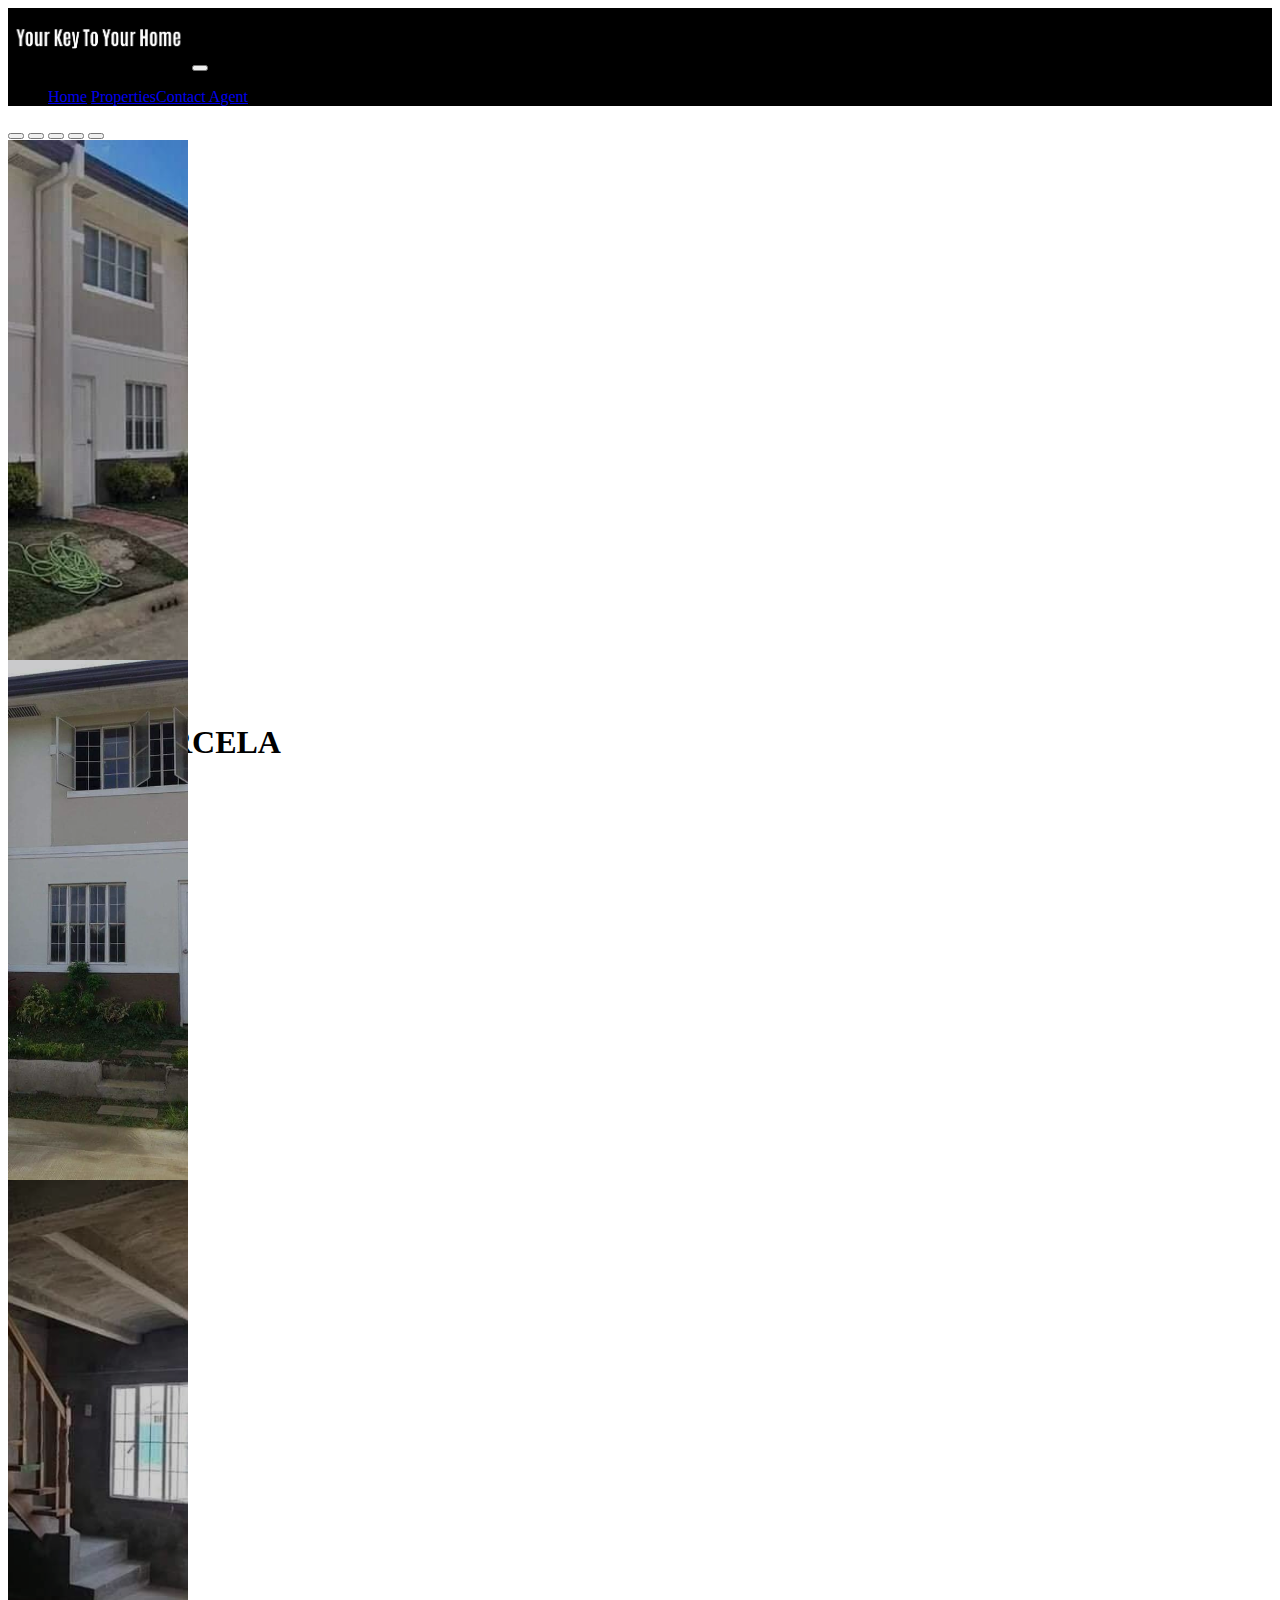
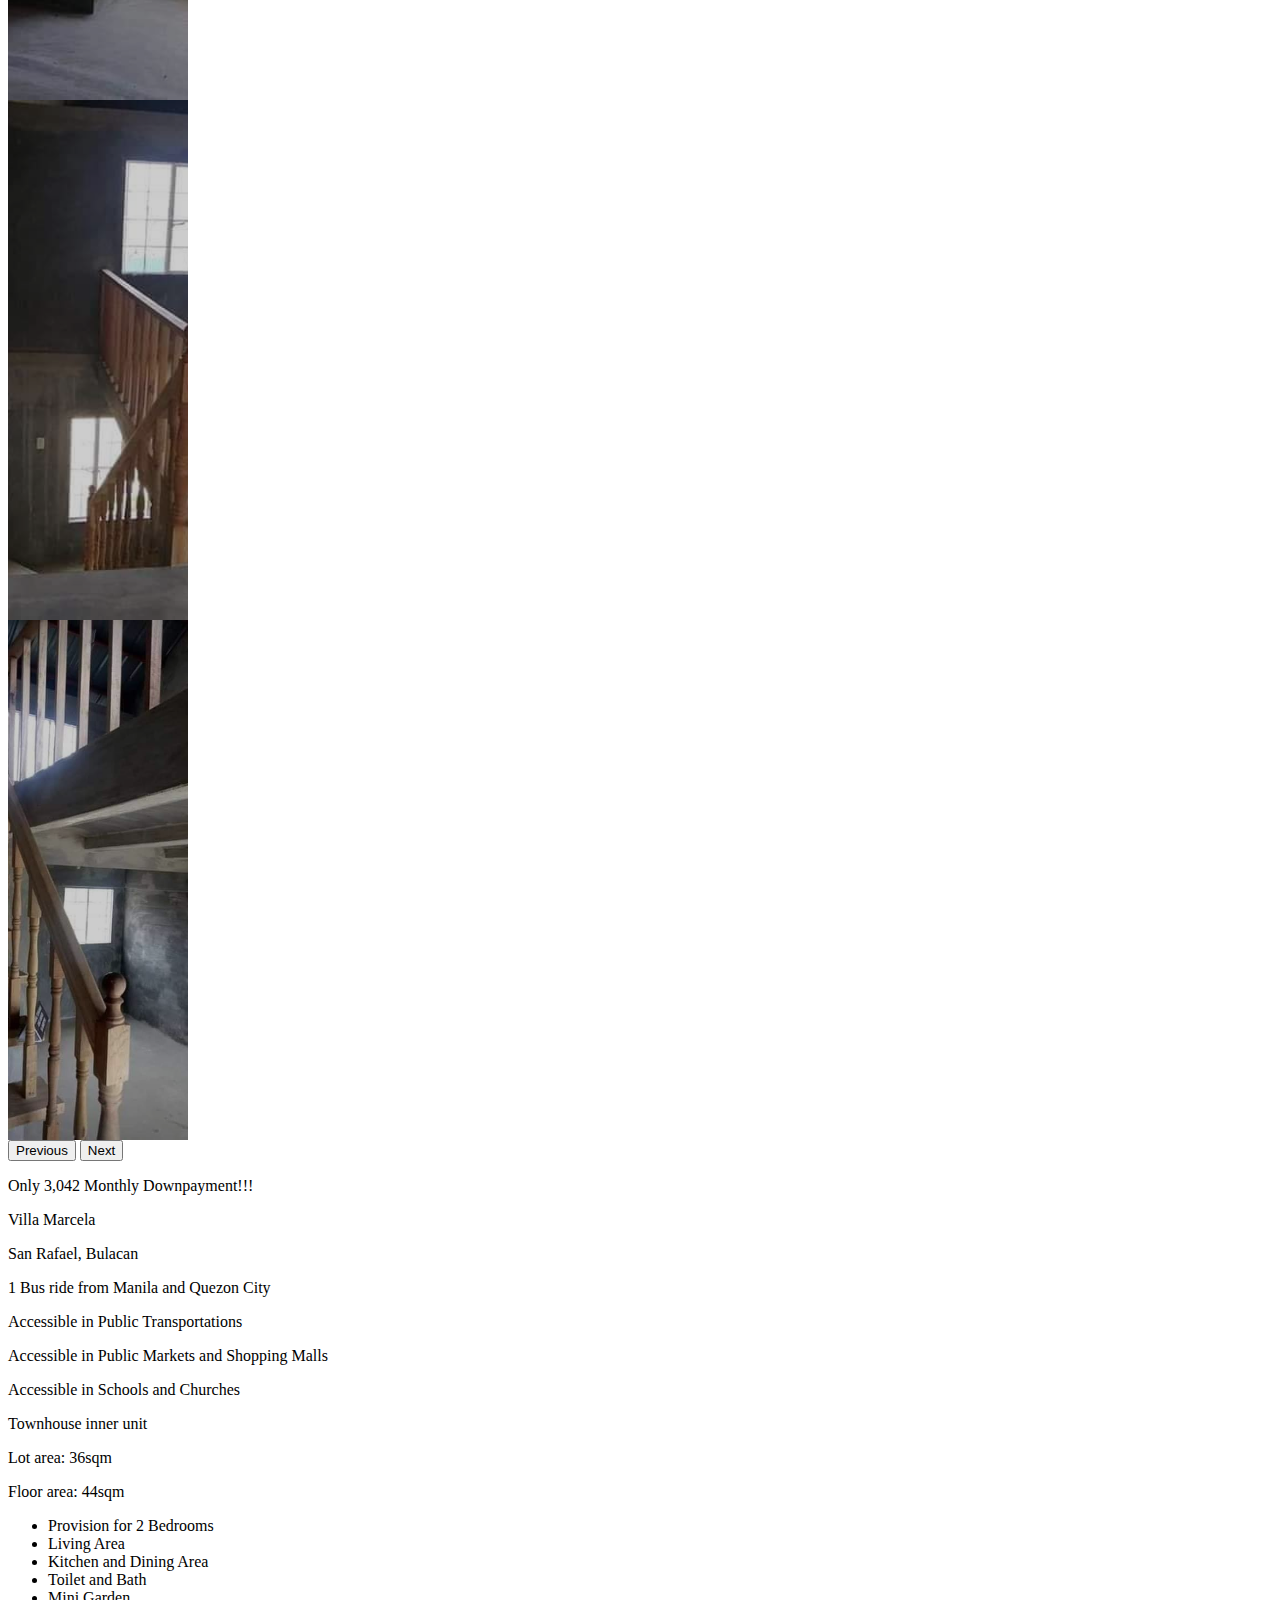
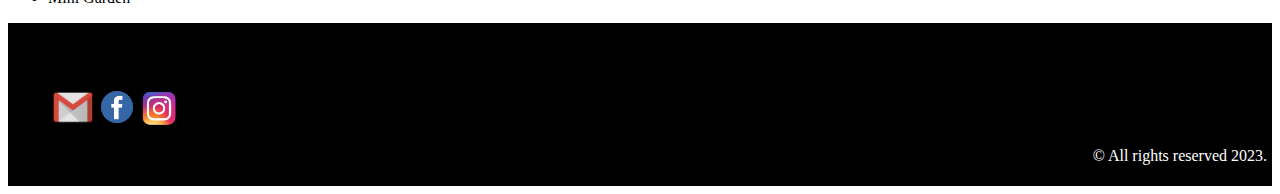
<file: marcela.html>
<!DOCTYPE html>
<html lang="en">
<head>
  <meta charset="UTF-8">
  <meta name="viewport" content="width=device-width, initial-scale=1.0">
  <title>Your Key To Your Home - Villa Marcela</title>
  <link rel="icon" href="asset/house-solid.svg">
  <link rel="stylesheet" href="https://cdnjs.cloudflare.com/ajax/libs/font-awesome/6.4.0/css/all.min.css" 
  integrity="sha512-iecdLmaskl7CVkqkXNQ/ZH/XLlvWZOJyj7Yy7tcenmpD1ypASozpmT/E0iPtmFIB46ZmdtAc9eNBvH0H/ZpiBw==" 
  crossorigin="anonymous" referrerpolicy="no-referrer" />
  <link rel="stylesheet" href="css/style.css">
  <link href="https://cdn.jsdelivr.net/npm/bootstrap@5.3.0-alpha3/dist/css/bootstrap.min.css" rel="stylesheet" integrity="sha384-KK94CHFLLe+nY2dmCWGMq91rCGa5gtU4mk92HdvYe+M/SXH301p5ILy+dN9+nJOZ" crossorigin="anonymous">
  <script defer src="https://cdn.jsdelivr.net/npm/bootstrap@5.3.0-alpha3/dist/js/bootstrap.bundle.min.js" 
  integrity="sha384-ENjdO4Dr2bkBIFxQpeoTz1HIcje39Wm4jDKdf19U8gI4ddQ3GYNS7NTKfAdVQSZe" crossorigin="anonymous">
</script>
  </head>
<body>
    <nav class="navbar navbar-expand-lg navbar-dark">
        <div class="container">
          <a class="navbar-brand" href="index.html"><i class="fa-solid fa-house fa-flip fa-lg" style="color: #ffffff;"></i><img src="asset/logo.png" alt="logo"></a>

          <button class="navbar-toggler" type="button" data-bs-toggle="collapse" data-bs-target="#navbarSupportedContent" aria-controls="navbarSupportedContent" aria-expanded="false" aria-label="Toggle navigation">
            <span class="navbar-toggler-icon"></span>
          </button>

          <div class="collapse navbar-collapse" id="navbarSupportedContent">
            <ul class="navbar-nav ms-auto">
              <li class="nav-item active nava">
                <a class="nav-link" aria-current="page" href="index.html">Home</a>
              </li>
              <li class="nav-item nava">
                <a class="nav-link" aria-current="page" href="index.html">Properties</a>
              <li class="nav-item nava">
                <a class="nav-link" aria-current="page" href="agent.html">Contact Agent</a>
              </li>
            </ul>
            </div>
            </form>
          </div>
        </div>
      </nav>

      <main>

        <div class="container mt-3 align-items-center shadow-lg p-3 mb-5 bg-body-tertiary rounded">
            <section id="carouselExampleAutoplaying" class="carousel slide" data-bs-ride="carousel">
                <div class="carousel-indicators">
                  <button type="button" data-bs-target="#carouselExampleIndicators" data-bs-slide-to="0" class="active" aria-current="true" aria-label="Slide 1"></button>
                  <button type="button" data-bs-target="#carouselExampleIndicators" data-bs-slide-to="1" aria-label="Slide 2"></button>
                  <button type="button" data-bs-target="#carouselExampleIndicators" data-bs-slide-to="2" aria-label="Slide 3"></button>
                  <button type="button" data-bs-target="#carouselExampleIndicators" data-bs-slide-to="3" aria-label="Slide 4"></button>
                  <button type="button" data-bs-target="#carouselExampleIndicators" data-bs-slide-to="4" aria-label="Slide 5"></button>
                  
                </div>
    
                <div class="carousel-inner">
                  <div class="carousel-item active car-item">
                    <img src="asset/bahay/villa marcela/marcela1.jpg" class="d-block w-100 car-img" alt="...">
                    <div class="carousel-caption top-0 mt-5">
                      <h5 class="fs-3 mt-5">SAN RAFAEL BULACAN</h5>
                      <h1 class="display-1 mt-4 fw-bolder text-capitalize">VILLA MARCELA</h1>
                    </div>
                </div>
    
                <div class="carousel-item car-item">
                    <img src="asset/bahay/villa marcela/marcela2.jpg" class="d-block w-100 car-img" alt="...">
                    <div class="carousel-caption top-0 mt-5">
                    </div>
                </div>
    
                <div class="carousel-item car-item">
                  <img src="asset/bahay/villa marcela/marcela4.jpg" class="d-block w-100 car-img" alt="...">
                  <div class="carousel-caption top-0 mt-5">
                  </div>
                </div>
    
                <div class="carousel-item car-item">
                    <img src="asset/bahay/villa marcela/marcela6.jpg" class="d-block w-100 car-img" alt="...">
                    <div class="carousel-caption top-0 mt-5">
                    </div>
                </div>

                <div class="carousel-item car-item">
                    <img src="asset/bahay/villa marcela/marcela7.jpg" class="d-block w-100 car-img" alt="...">
                    <div class="carousel-caption top-0 mt-5">
                    </div>
                </div>
    
              <button class="carousel-control-prev" type="button" data-bs-target="#carouselExampleAutoplaying" data-bs-slide="prev">
                <span class="carousel-control-prev-icon" aria-hidden="true"></span>
                <span class="visually-hidden">Previous</span>
              </button>
              <button class="carousel-control-next" type="button" data-bs-target="#carouselExampleAutoplaying" data-bs-slide="next">
                <span class="carousel-control-next-icon" aria-hidden="true"></span>
                <span class="visually-hidden">Next</span>
              </button>
            </section>
            <section class=" mt-3 fs-4 px-4 py-3 bg-dark-subtle">
            <p class="fw-bold">
            Only 3,042 Monthly Downpayment!!! </p>

               <p>Villa Marcela</p>
               <p>San Rafael, Bulacan</p>
                
               <p>1 Bus ride from Manila and Quezon City</p>
               <p>Accessible in Public Transportations</p>
               <p>Accessible in Public Markets and Shopping Malls</p>
               <p>Accessible in Schools and Churches
                
               <p>Townhouse inner unit</p>
               <p>Lot area: 36sqm</p>
               <p>Floor area: 44sqm</p>
               <ul> 
               <li>Provision for 2 Bedrooms</li>
               <li>Living Area </li>
               <li>Kitchen and Dining Area</li>
               <li>Toilet and Bath</li>
               <li>Mini Garden</li>
               </ul>
        </section>

        </div>
    </main>
</body>
<footer class="py-1">
  <div class=" me-2 mt-1">
    <h3 class="fs-5 fw-bold text-light">You can also Contact me at:</h3>
    <nav class="nav">
    <ul class="contact">
      <li class="gmail"><a href="mailto:jieloutorcuator@gmail.com"target=“_blank”><img src="asset/gmail.png" alt="gmail" style="width: 40px; height: 40px;"></a></li>
      <li class="facebook"><a href="https://www.facebook.com/yourkeytoyourhome?mibextid=ZbWKwL"target=“_blank”><img src="asset/FB.png" alt="Facebook link" style="width: 40px; height: 40px;"></a></li>
      <li class="instagram"><a href="https://instagram.com/yourkeytoyourhome?igshid=ZGUzMzM3NWJiOQ=="target=“_blank”><img src="asset/IG.png" alt="Instagram link style=" style="width:37px; height: 37px;"></a></li>
    </ul>
    </nav>
</div>
<div>
<p class="copy">&copy; All rights reserved 2023.</p>
</div>
</footer>
</html>
</file>
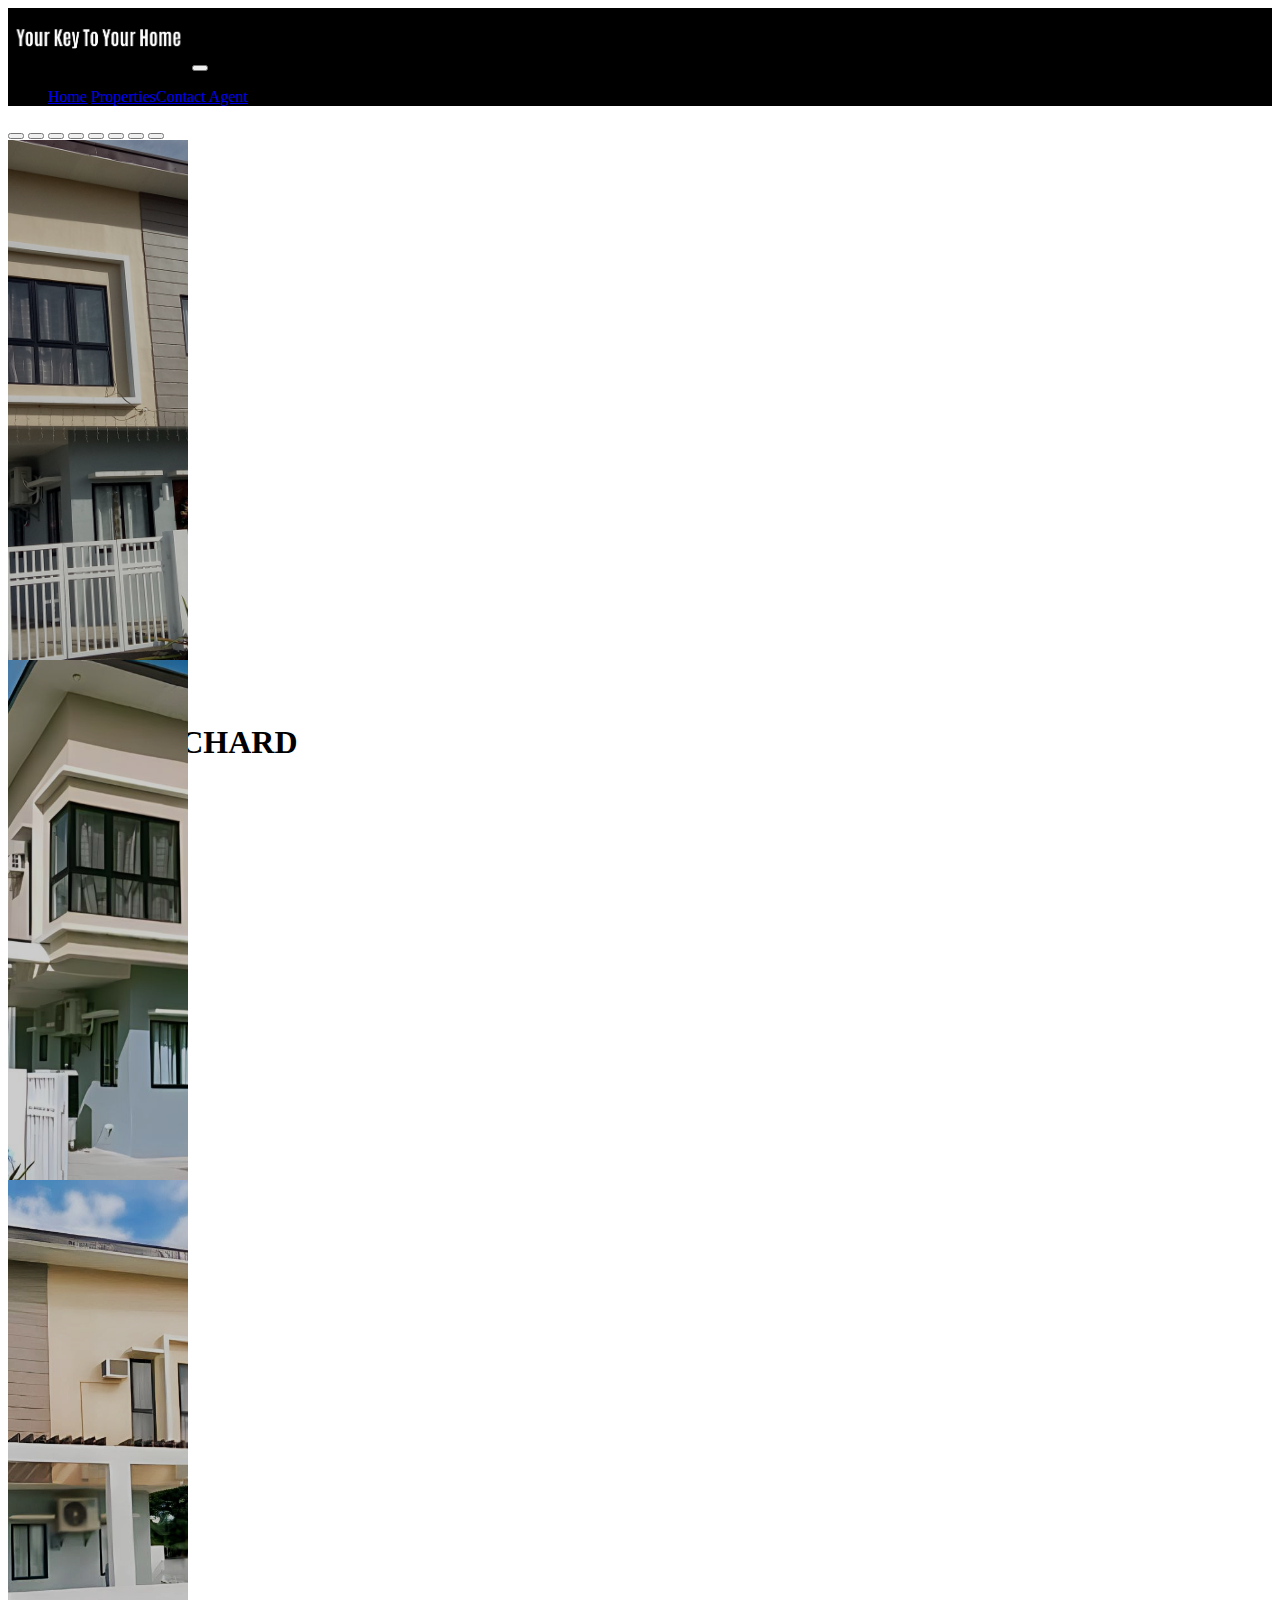
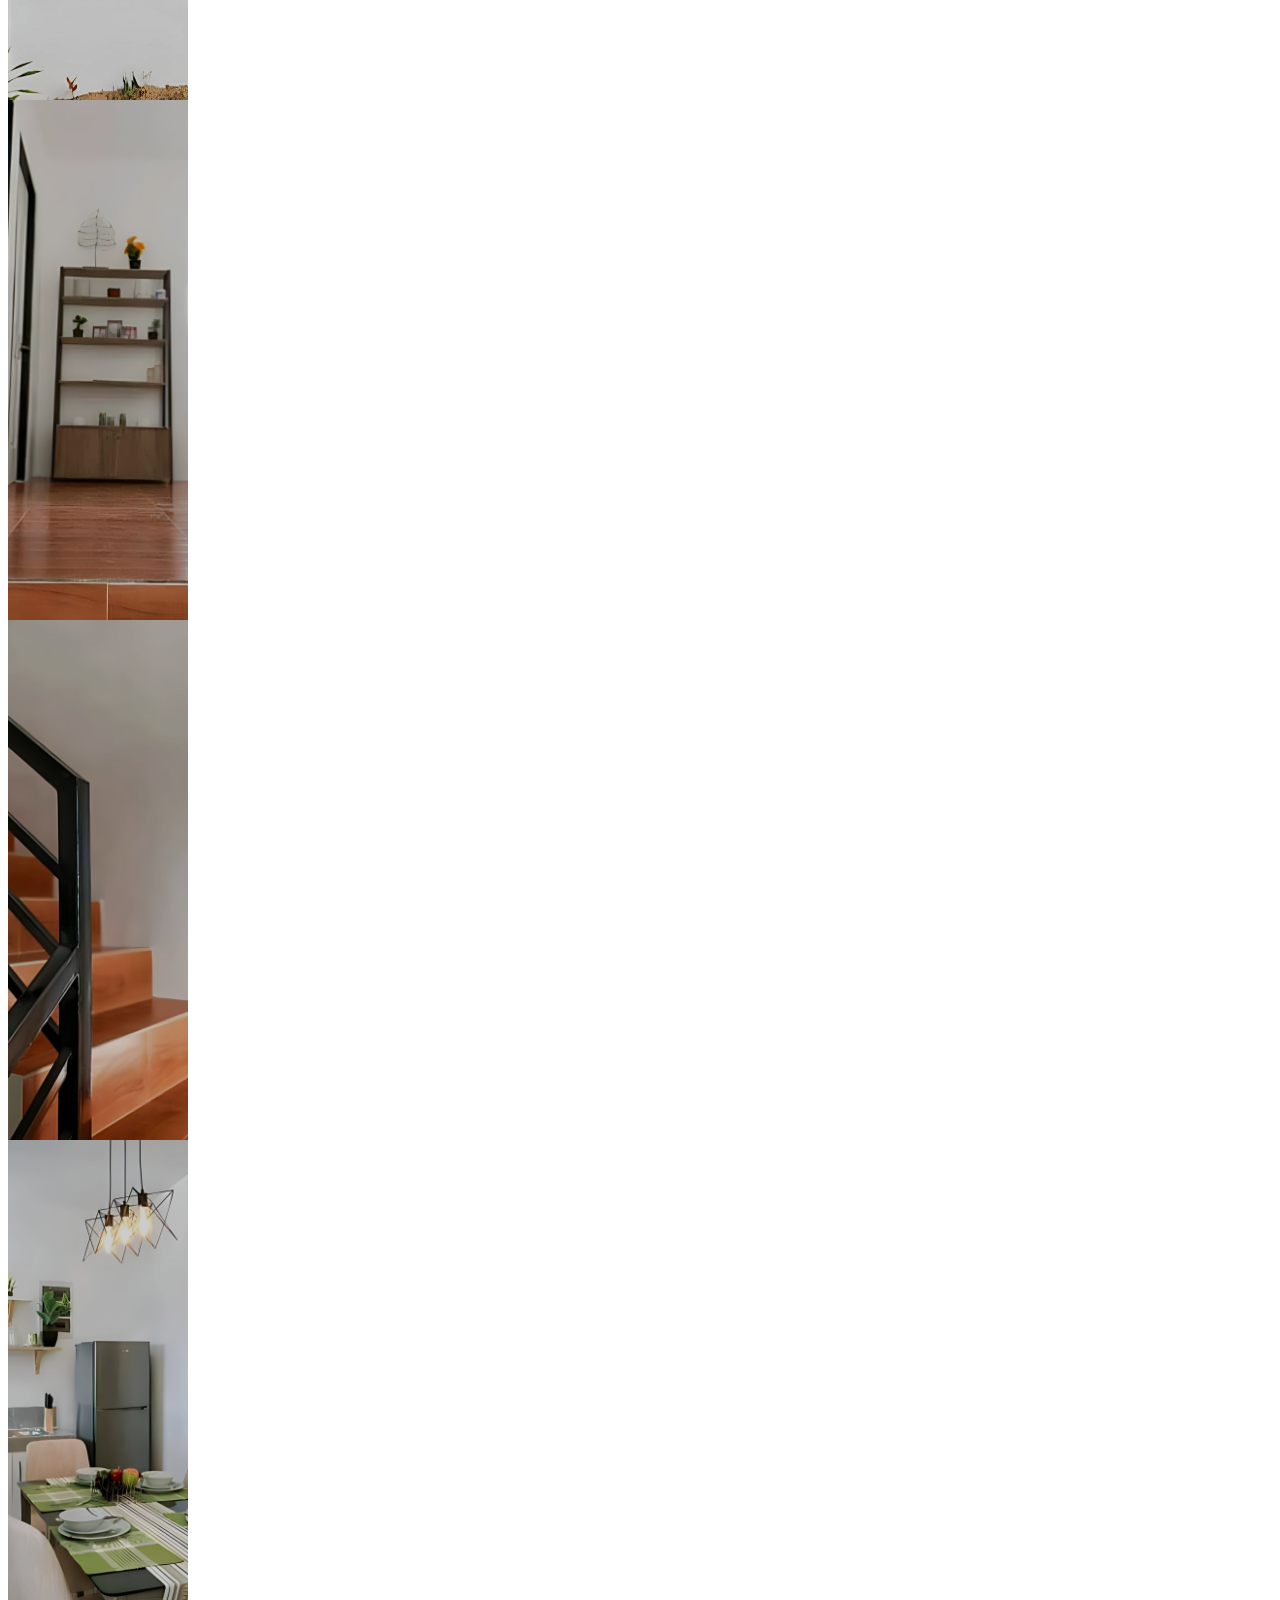
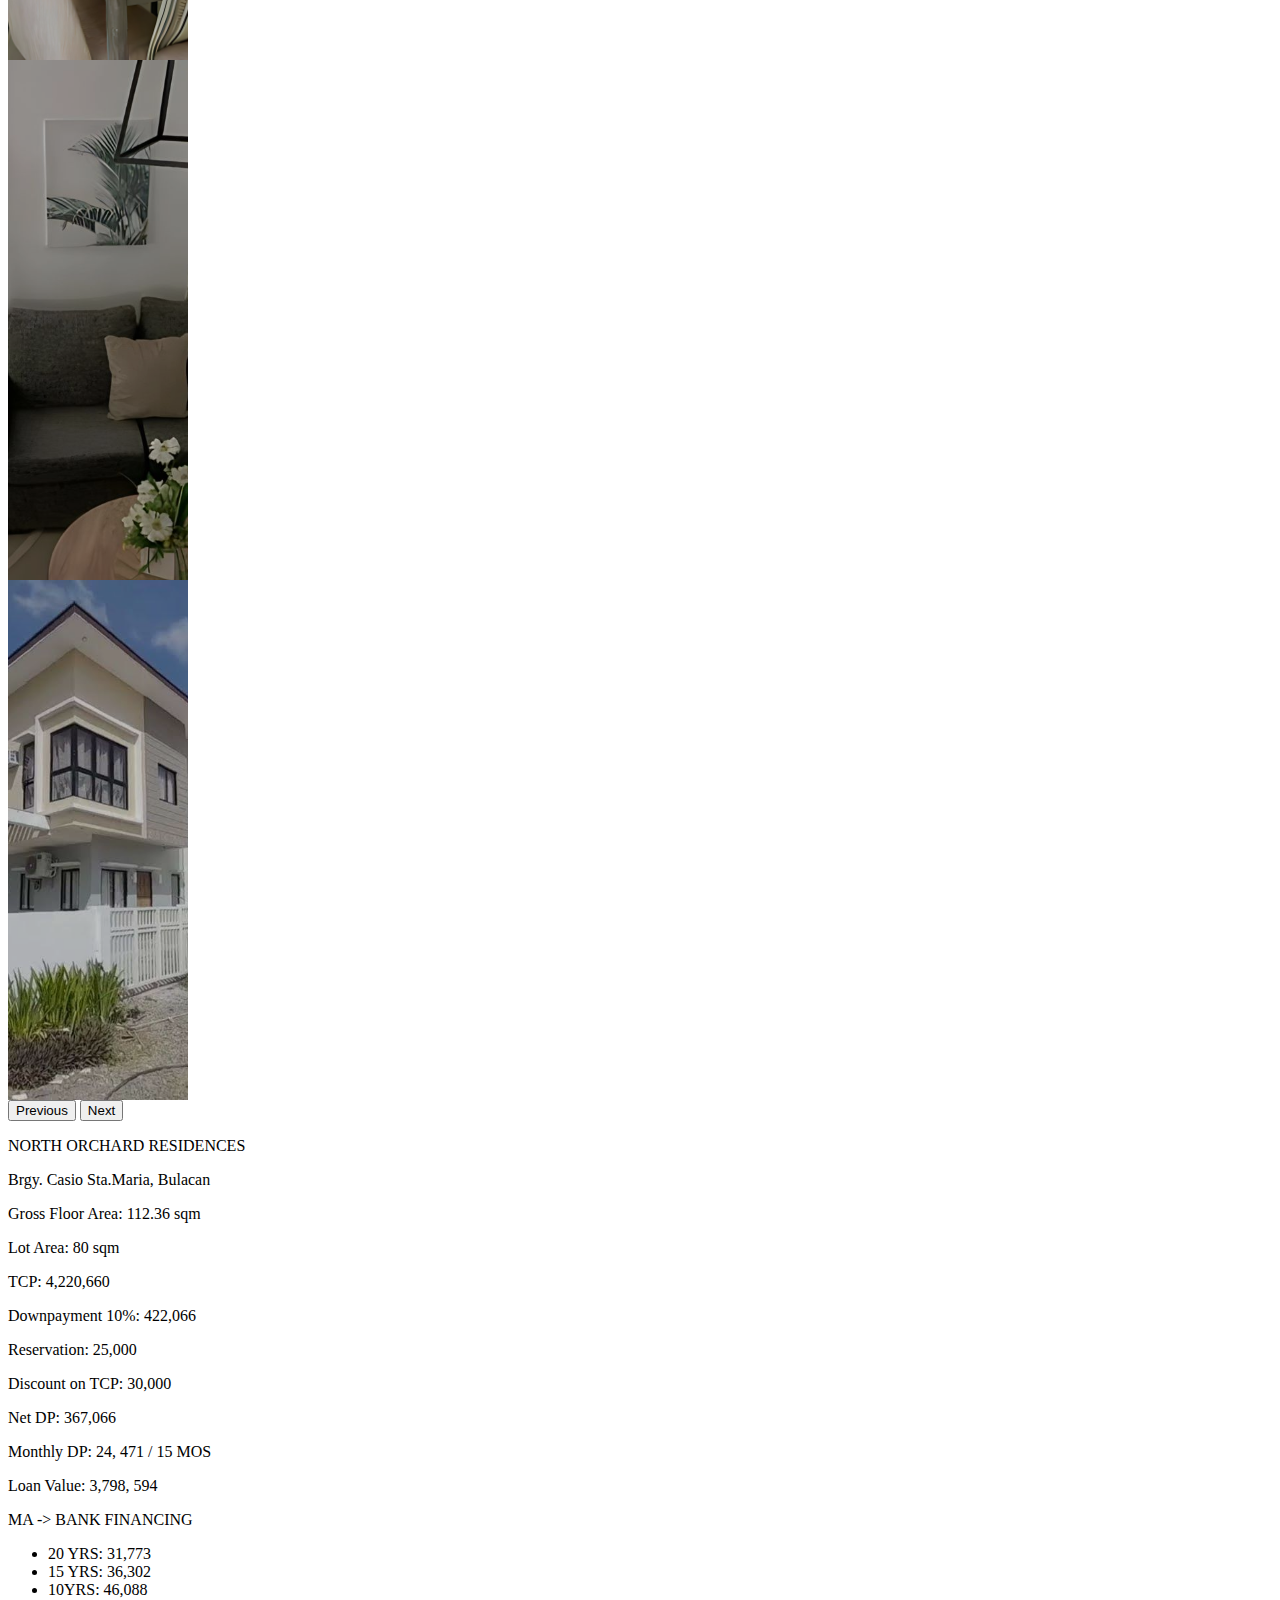
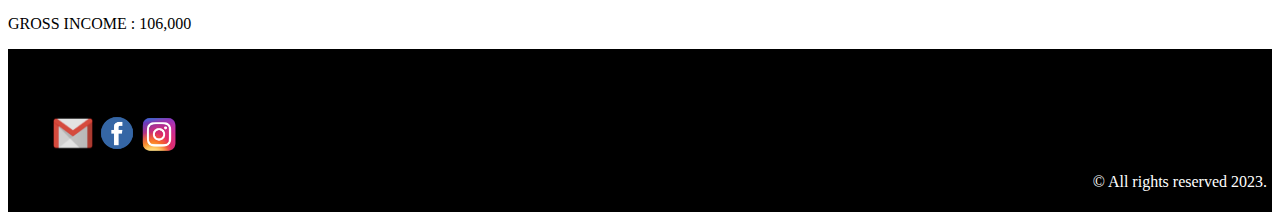
<file: orchard.html>
<!DOCTYPE html>
<html lang="en">
<head>
  <meta charset="UTF-8">
  <meta name="viewport" content="width=device-width, initial-scale=1.0">
  <title>Your Key To Your Home - North Orchard</title>
  <link rel="icon" href="asset/house-solid.svg">
  <link rel="stylesheet" href="https://cdnjs.cloudflare.com/ajax/libs/font-awesome/6.4.0/css/all.min.css" 
  integrity="sha512-iecdLmaskl7CVkqkXNQ/ZH/XLlvWZOJyj7Yy7tcenmpD1ypASozpmT/E0iPtmFIB46ZmdtAc9eNBvH0H/ZpiBw==" 
  crossorigin="anonymous" referrerpolicy="no-referrer" />
  <link rel="stylesheet" href="css/style.css">
  <link href="https://cdn.jsdelivr.net/npm/bootstrap@5.3.0-alpha3/dist/css/bootstrap.min.css" rel="stylesheet" integrity="sha384-KK94CHFLLe+nY2dmCWGMq91rCGa5gtU4mk92HdvYe+M/SXH301p5ILy+dN9+nJOZ" crossorigin="anonymous">
  <script defer src="https://cdn.jsdelivr.net/npm/bootstrap@5.3.0-alpha3/dist/js/bootstrap.bundle.min.js" 
  integrity="sha384-ENjdO4Dr2bkBIFxQpeoTz1HIcje39Wm4jDKdf19U8gI4ddQ3GYNS7NTKfAdVQSZe" crossorigin="anonymous">
</script>
  </head>
<body>
    <nav class="navbar navbar-expand-lg navbar-dark">
        <div class="container">
          <a class="navbar-brand" href="index.html"><i class="fa-solid fa-house fa-flip fa-lg" style="color: #ffffff;"></i><img src="asset/logo.png" alt="logo"></a>

          <button class="navbar-toggler" type="button" data-bs-toggle="collapse" data-bs-target="#navbarSupportedContent" aria-controls="navbarSupportedContent" aria-expanded="false" aria-label="Toggle navigation">
            <span class="navbar-toggler-icon"></span>
          </button>

          <div class="collapse navbar-collapse" id="navbarSupportedContent">
            <ul class="navbar-nav ms-auto">
              <li class="nav-item active nava">
                <a class="nav-link" aria-current="page" href="index.html">Home</a>
              </li>
              <li class="nav-item nava">
                <a class="nav-link" aria-current="page" href="index.html">Properties</a>
              <li class="nav-item nava">
                <a class="nav-link" aria-current="page" href="agent.html">Contact Agent</a>
              </li>
            </ul>
            </div>
            </form>
          </div>
        </div>
      </nav>

      <main>

        <div class="container mt-3 align-items-center shadow-lg p-3 mb-5 bg-body-tertiary rounded">
            <section id="carouselExampleAutoplaying" class="carousel slide" data-bs-ride="carousel">
                <div class="carousel-indicators">
                  <button type="button" data-bs-target="#carouselExampleIndicators" data-bs-slide-to="0" class="active" aria-current="true" aria-label="Slide 1"></button>
                  <button type="button" data-bs-target="#carouselExampleIndicators" data-bs-slide-to="1" aria-label="Slide 2"></button>
                  <button type="button" data-bs-target="#carouselExampleIndicators" data-bs-slide-to="2" aria-label="Slide 3"></button>
                  <button type="button" data-bs-target="#carouselExampleIndicators" data-bs-slide-to="3" aria-label="Slide 4"></button>
                  <button type="button" data-bs-target="#carouselExampleIndicators" data-bs-slide-to="4" aria-label="Slide 5"></button>
                  <button type="button" data-bs-target="#carouselExampleIndicators" data-bs-slide-to="5" aria-label="Slide 6"></button>
                  <button type="button" data-bs-target="#carouselExampleIndicators" data-bs-slide-to="6" aria-label="Slide 7"></button>
                  <button type="button" data-bs-target="#carouselExampleIndicators" data-bs-slide-to="7" aria-label="Slide 8"></button>
                </div>
    
                <div class="carousel-inner">
                  <div class="carousel-item active car-item">
                    <img src="asset/bahay/North Orchard/nort.jpg" class="d-block w-100 car-img" alt="...">
                    <div class="carousel-caption top-0 mt-5">
                      <h5 class="fs-3 mt-5">STA. MARIA</h5>
                      <h1 class="display-1 mt-4 fw-bolder text-capitalize">NORTH ORCHARD</h1>
                    </div>
                </div>
    
                <div class="carousel-item car-item">
                    <img src="asset/bahay/North Orchard/north1.jpg" class="d-block w-100 car-img" alt="...">
                    <div class="carousel-caption top-0 mt-5">
                    </div>
                </div>
    
                <div class="carousel-item car-item">
                  <img src="asset/bahay/North Orchard/north2.jpg" class="d-block w-100 car-img" alt="...">
                  <div class="carousel-caption top-0 mt-5">
                  </div>
                </div>
    
                <div class="carousel-item car-item">
                    <img src="asset/bahay/North Orchard/north3.jpg" class="d-block w-100 car-img" alt="...">
                    <div class="carousel-caption top-0 mt-5">
                    </div>
                </div>

                <div class="carousel-item car-item">
                    <img src="asset/bahay/North Orchard/north4.jpg" class="d-block w-100 car-img" alt="...">
                    <div class="carousel-caption top-0 mt-5">
                    </div>
                </div>

                <div class="carousel-item car-item">
                    <img src="asset/bahay/North Orchard/north5.jpg" class="d-block w-100 car-img" alt="...">
                    <div class="carousel-caption top-0 mt-5">
                    </div>
                </div>

                <div class="carousel-item car-item">
                    <img src="asset/bahay/North Orchard/north6.jpg" class="d-block w-100 car-img" alt="...">
                    <div class="carousel-caption top-0 mt-5">
                    </div>
                </div>

                <div class="carousel-item car-item">
                    <img src="asset/bahay/North Orchard/northorchard1.jpg" class="d-block w-100 car-img" alt="...">
                    <div class="carousel-caption top-0 mt-5">
                    </div>
                </div>
    
              <button class="carousel-control-prev" type="button" data-bs-target="#carouselExampleAutoplaying" data-bs-slide="prev">
                <span class="carousel-control-prev-icon" aria-hidden="true"></span>
                <span class="visually-hidden">Previous</span>
              </button>
              <button class="carousel-control-next" type="button" data-bs-target="#carouselExampleAutoplaying" data-bs-slide="next">
                <span class="carousel-control-next-icon" aria-hidden="true"></span>
                <span class="visually-hidden">Next</span>
              </button>
            </section>
            <section class=" mt-3 fs-4 px-4 py-3 bg-dark-subtle">
            <p class="fw-bold">
                NORTH ORCHARD RESIDENCES
            </p>
            <p> 
                Brgy. Casio Sta.Maria, Bulacan
            </p>
            <p>
                Gross Floor Area: 112.36 sqm
            </p>
            <p>
                Lot Area: 80 sqm
            </p>
            <p>
                TCP: 4,220,660
            </p>
            <p>
                Downpayment 10%:  422,066
            </p>
            <p> 
                Reservation: 25,000
            </p>
            <p> 
                Discount on TCP:  30,000
            </p>
            <p> 
                Net DP:  367,066
            </p>
            <p>
                Monthly DP: 24, 471 / 15 MOS
            </p>
            <p>
                Loan Value:         3,798, 594
            </p>

           <p> MA -> BANK FINANCING </p>
            <ul>  
               <li>20 YRS:   31,773 </li>
               <li>15 YRS:    36,302</li>
               <li>10YRS:    46,088</li>
            </ul>
                GROSS INCOME : 106,000
            </p>
        </section>

        </div>
    </main>
</body>
<footer class="py-1">
  <div class=" me-2 mt-1">
    <h3 class="fs-5 fw-bold text-light">You can also Contact me at:</h3>
    <nav class="nav">
    <ul class="contact">
      <li class="gmail"><a href="mailto:jieloutorcuator@gmail.com"target=“_blank”><img src="asset/gmail.png" alt="gmail" style="width: 40px; height: 40px;"></a></li>
      <li class="facebook"><a href="https://www.facebook.com/yourkeytoyourhome?mibextid=ZbWKwL"target=“_blank”><img src="asset/FB.png" alt="Facebook link" style="width: 40px; height: 40px;"></a></li>
      <li class="instagram"><a href="https://instagram.com/yourkeytoyourhome?igshid=ZGUzMzM3NWJiOQ=="target=“_blank”><img src="asset/IG.png" alt="Instagram link style=" style="width:37px; height: 37px;"></a></li>
    </ul>
    </nav>
</div>
<div>
<p class="copy">&copy; All rights reserved 2023.</p>
</div>
</footer>
</html>
</file>
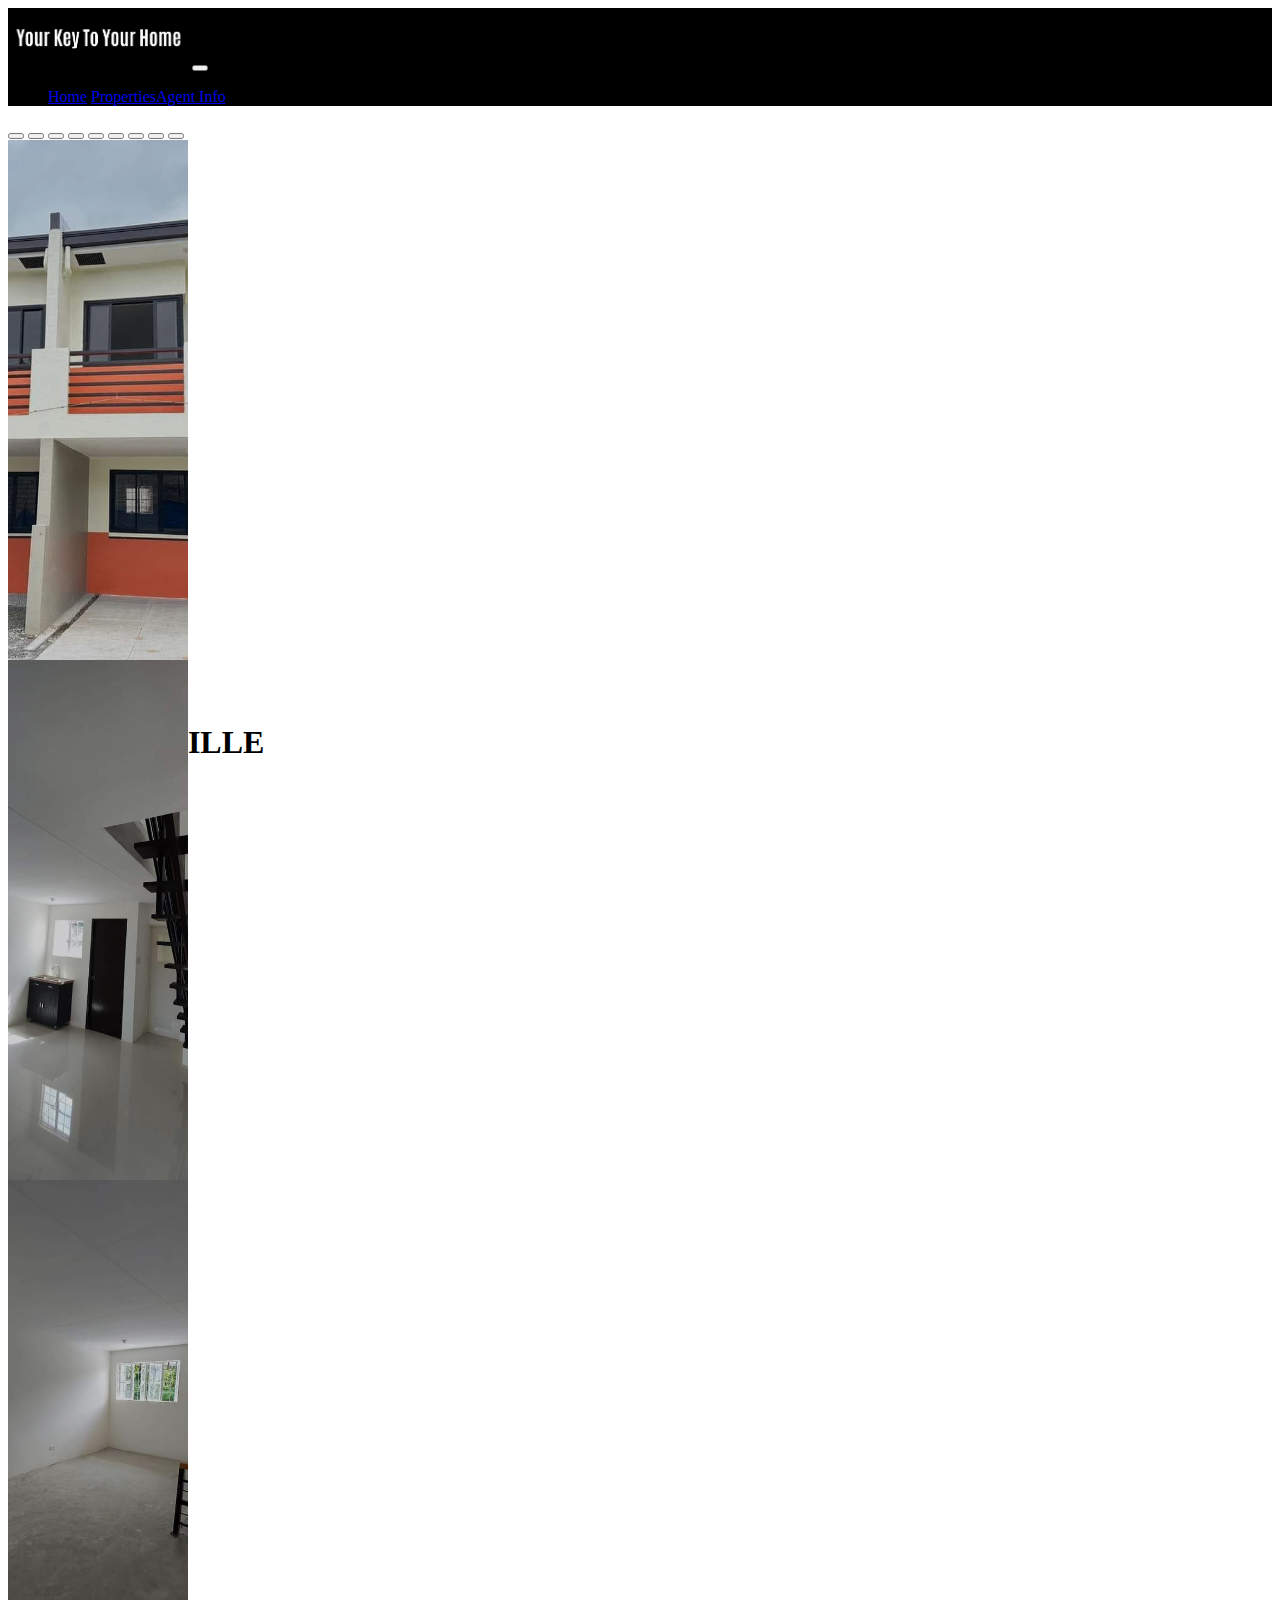
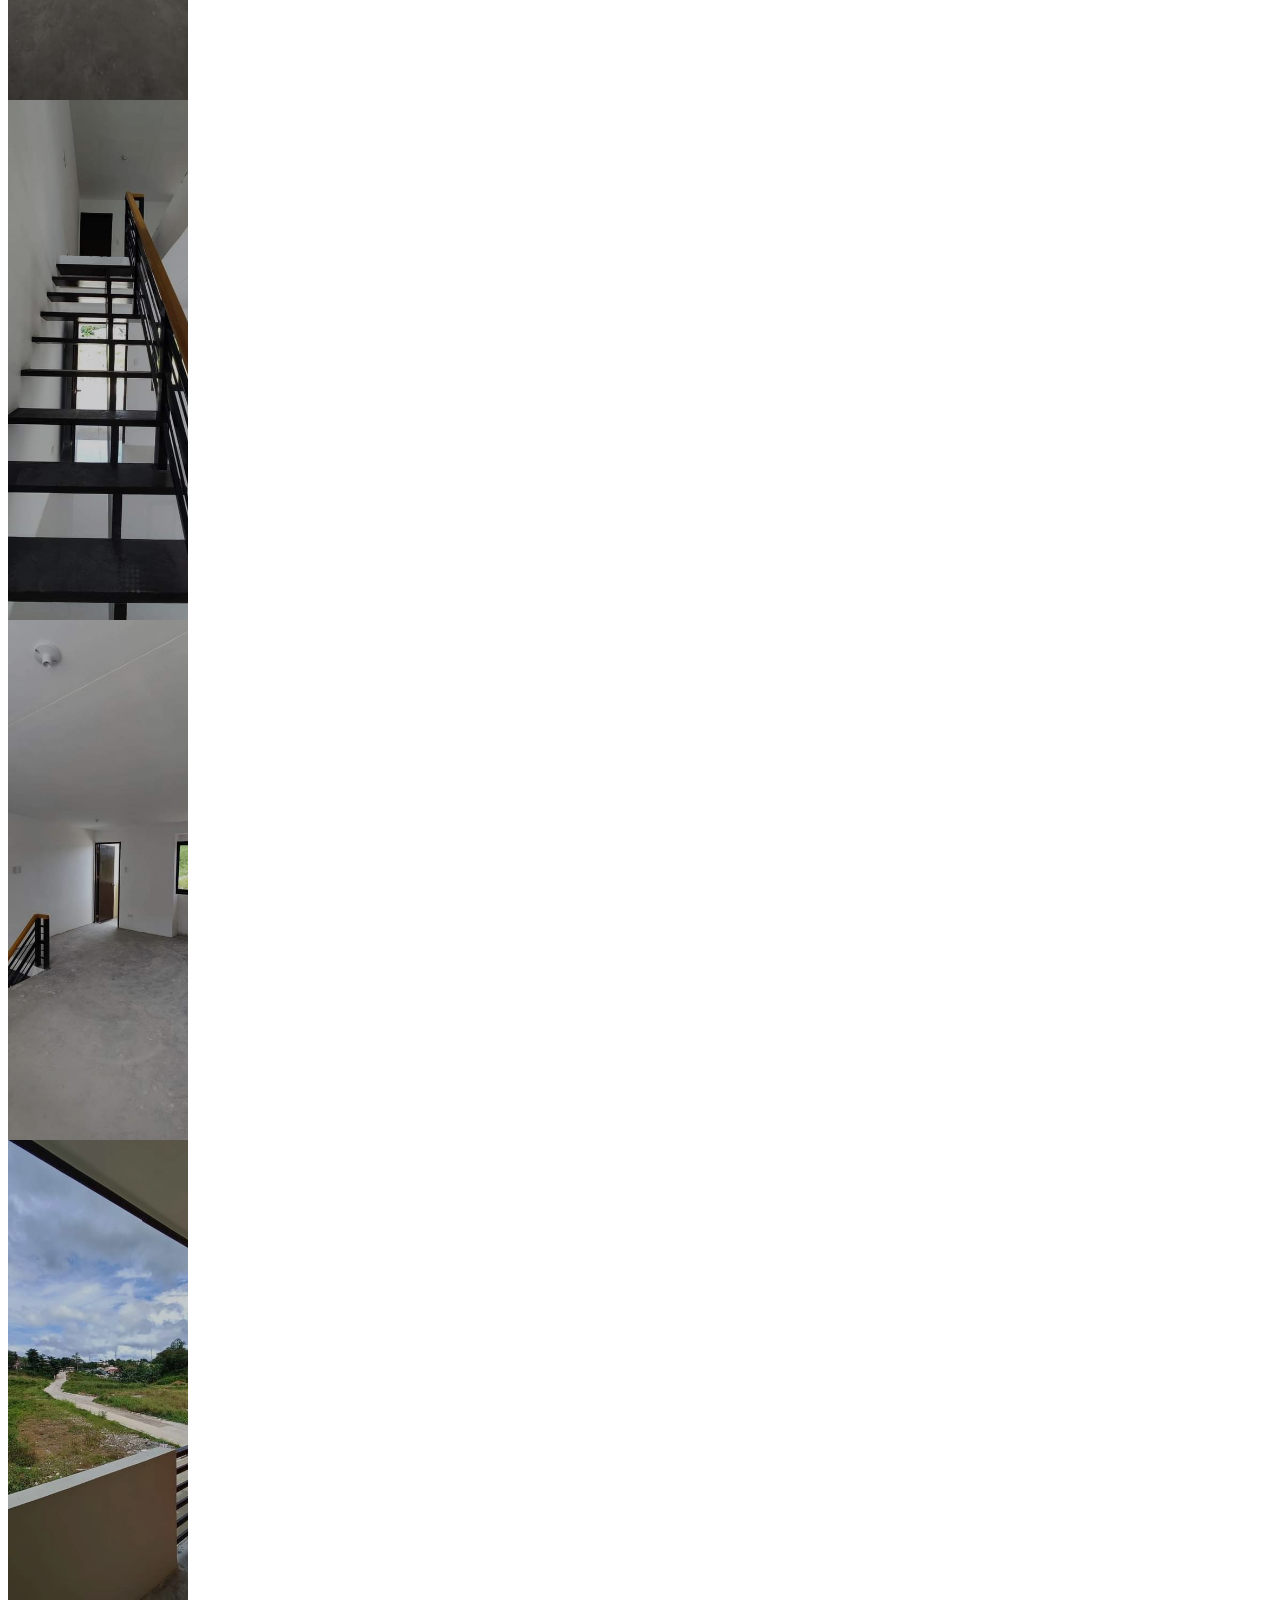
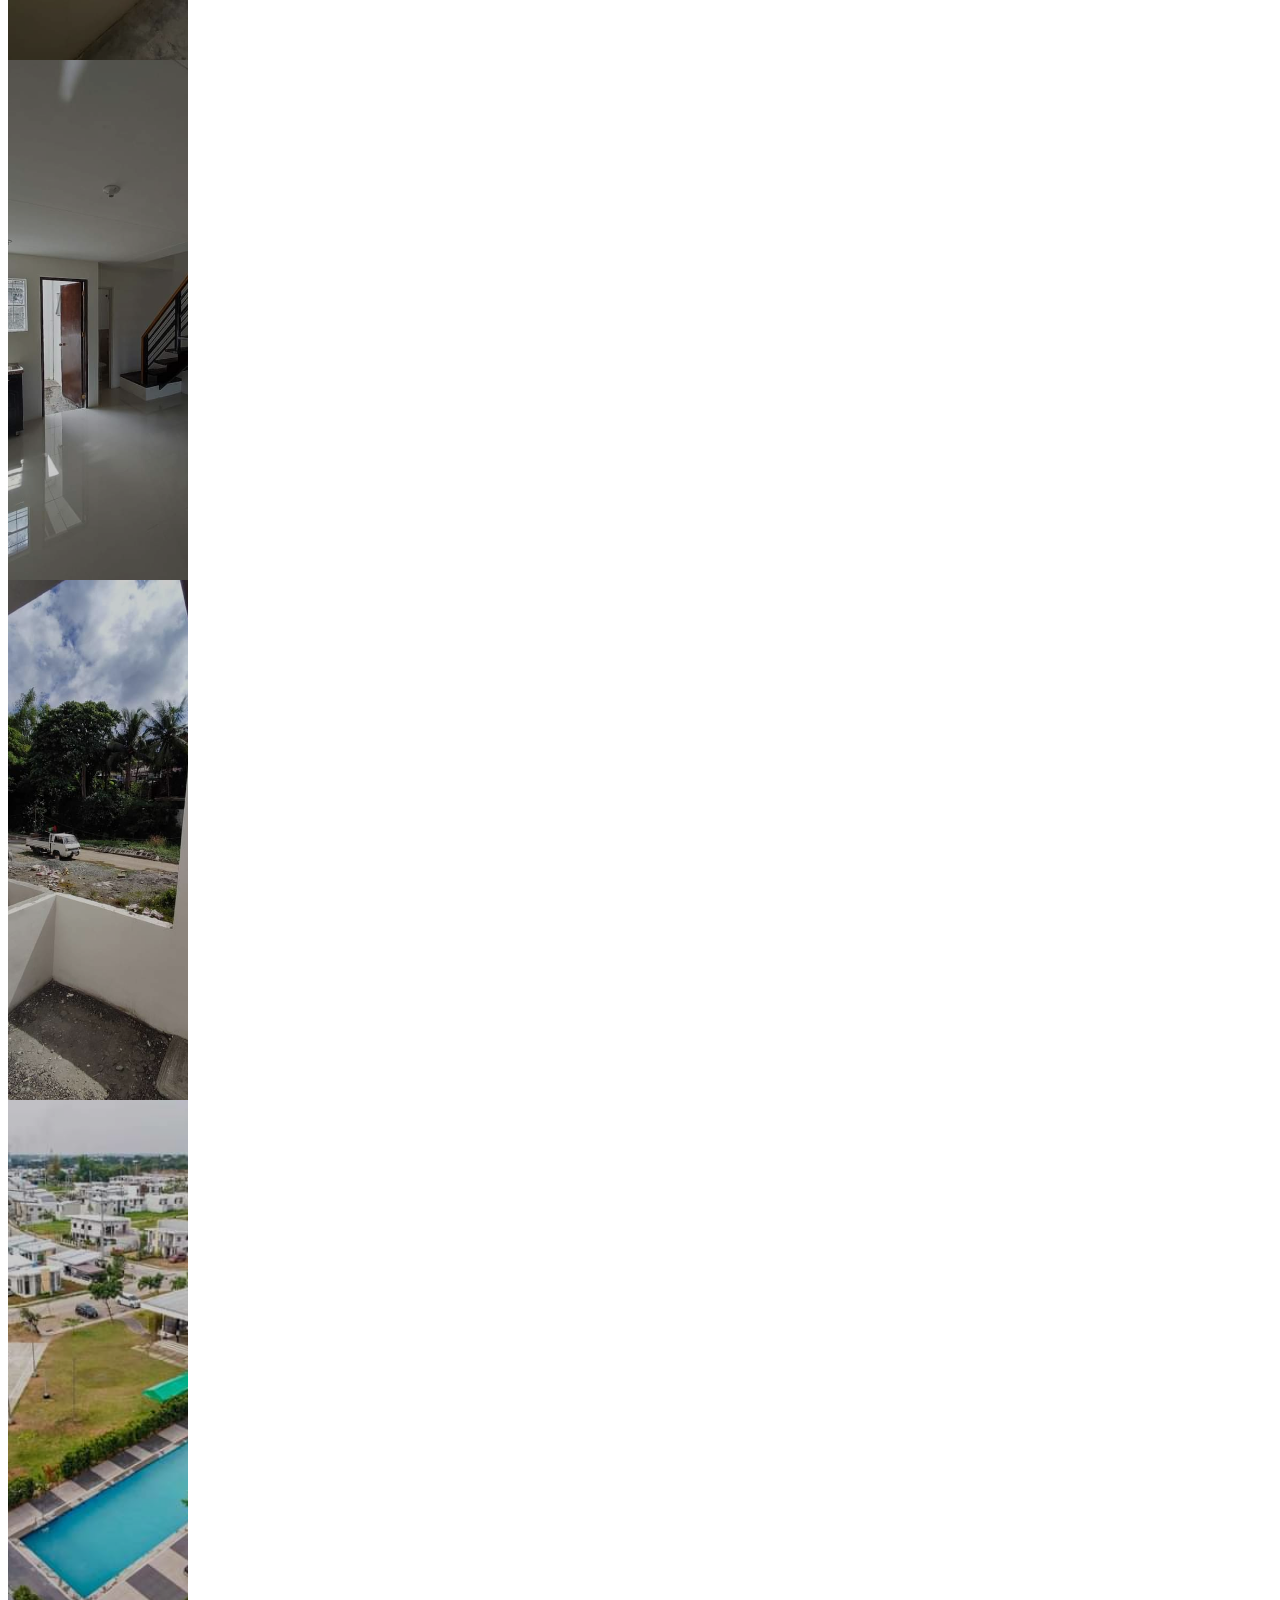
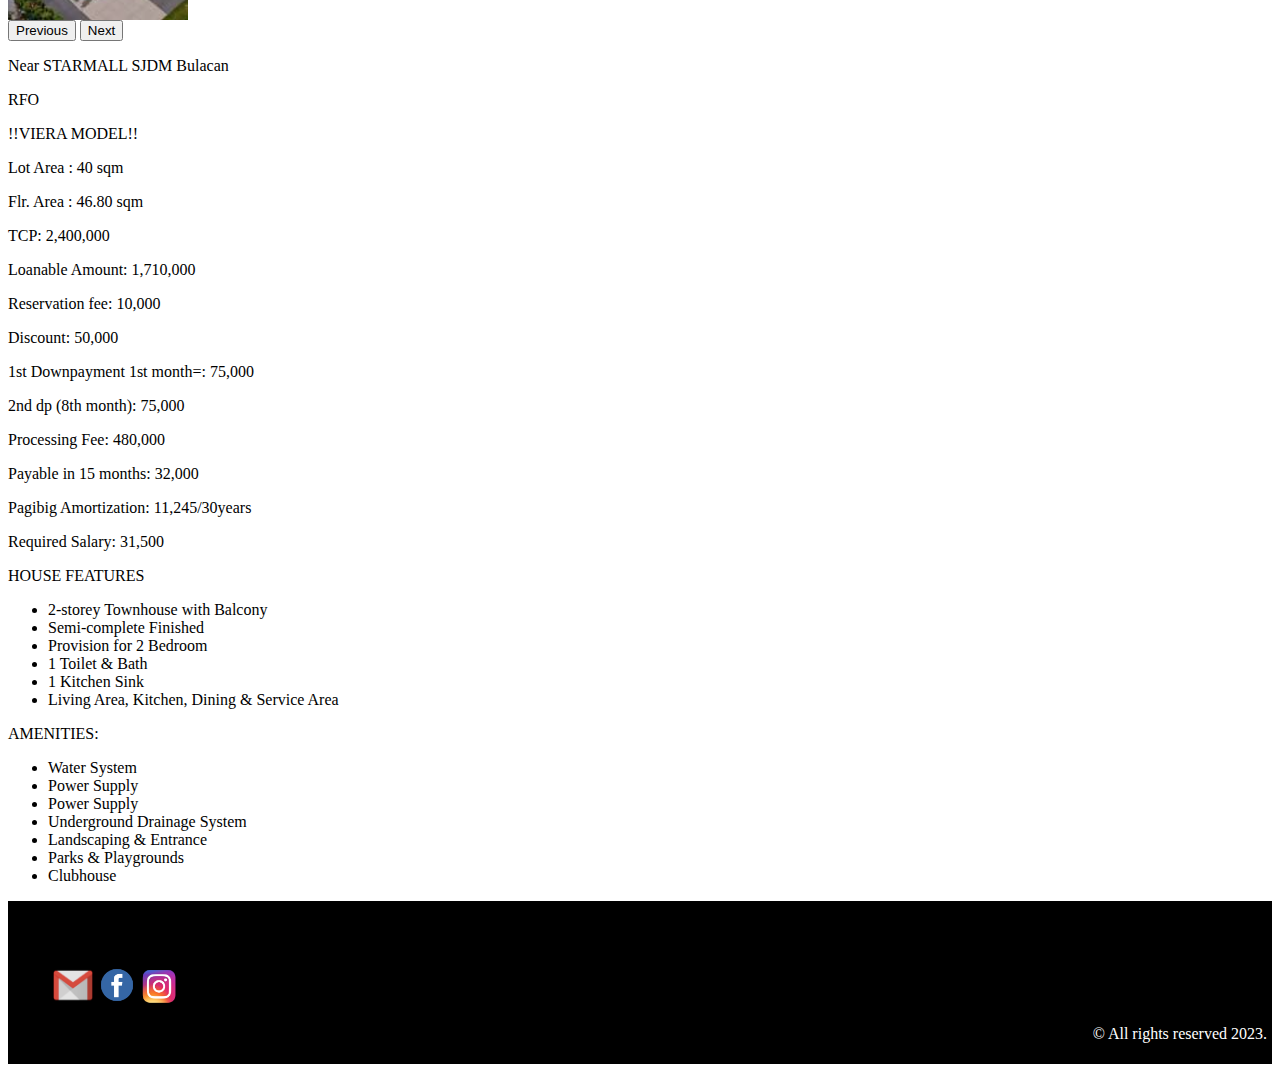
<file: sjdm.html>
<!DOCTYPE html>
<html lang="en">
<head>
  <meta charset="UTF-8">
  <meta name="viewport" content="width=device-width, initial-scale=1.0">
  <title>Your Key To Your Home - Villano Ville</title>
  <link rel="icon" href="asset/house-solid.svg">
  <link rel="stylesheet" href="https://cdnjs.cloudflare.com/ajax/libs/font-awesome/6.4.0/css/all.min.css" 
  integrity="sha512-iecdLmaskl7CVkqkXNQ/ZH/XLlvWZOJyj7Yy7tcenmpD1ypASozpmT/E0iPtmFIB46ZmdtAc9eNBvH0H/ZpiBw==" 
  crossorigin="anonymous" referrerpolicy="no-referrer" />
  <link rel="stylesheet" href="css/style.css">
  <link href="https://cdn.jsdelivr.net/npm/bootstrap@5.3.0-alpha3/dist/css/bootstrap.min.css" rel="stylesheet" integrity="sha384-KK94CHFLLe+nY2dmCWGMq91rCGa5gtU4mk92HdvYe+M/SXH301p5ILy+dN9+nJOZ" crossorigin="anonymous">
  <script defer src="https://cdn.jsdelivr.net/npm/bootstrap@5.3.0-alpha3/dist/js/bootstrap.bundle.min.js" 
  integrity="sha384-ENjdO4Dr2bkBIFxQpeoTz1HIcje39Wm4jDKdf19U8gI4ddQ3GYNS7NTKfAdVQSZe" crossorigin="anonymous">
</script>
  </head>
<body>
    <nav class="navbar navbar-expand-lg navbar-dark">
        <div class="container">
          <a class="navbar-brand" href="index.html"><i class="fa-solid fa-house fa-flip fa-lg" style="color: #ffffff;"></i><img src="asset/logo.png" alt="logo"></a>

          <button class="navbar-toggler" type="button" data-bs-toggle="collapse" data-bs-target="#navbarSupportedContent" aria-controls="navbarSupportedContent" aria-expanded="false" aria-label="Toggle navigation">
            <span class="navbar-toggler-icon"></span>
          </button>

          <div class="collapse navbar-collapse" id="navbarSupportedContent">
            <ul class="navbar-nav ms-auto">
              <li class="nav-item active nava">
                <a class="nav-link" aria-current="page" href="index.html">Home</a>
              </li>
              <li class="nav-item nava">
                <a class="nav-link" aria-current="page" href="index.html">Properties</a>
              <li class="nav-item nava">
                <a class="nav-link" aria-current="page" href="agent.html">Agent Info</a>
              </li>
            </ul>
            </div>
            </form>
          </div>
        </div>
      </nav>

      <main>

        <div class="container mt-3 align-items-center shadow-lg p-3 mb-5 bg-body-tertiary rounded">
            <section id="carouselExampleAutoplaying" class="carousel slide" data-bs-ride="carousel">
                <div class="carousel-indicators">
                  <button type="button" data-bs-target="#carouselExampleIndicators" data-bs-slide-to="0" class="active" aria-current="true" aria-label="Slide 1"></button>
                  <button type="button" data-bs-target="#carouselExampleIndicators" data-bs-slide-to="1" aria-label="Slide 2"></button>
                  <button type="button" data-bs-target="#carouselExampleIndicators" data-bs-slide-to="2" aria-label="Slide 3"></button>
                  <button type="button" data-bs-target="#carouselExampleIndicators" data-bs-slide-to="3" aria-label="Slide 4"></button>
                  <button type="button" data-bs-target="#carouselExampleIndicators" data-bs-slide-to="4" aria-label="Slide 5"></button>
                  <button type="button" data-bs-target="#carouselExampleIndicators" data-bs-slide-to="5" aria-label="Slide 6"></button>
                  <button type="button" data-bs-target="#carouselExampleIndicators" data-bs-slide-to="6" aria-label="Slide 7"></button>
                  <button type="button" data-bs-target="#carouselExampleIndicators" data-bs-slide-to="7" aria-label="Slide 8"></button>
                  <button type="button" data-bs-target="#carouselExampleIndicators" data-bs-slide-to="8" aria-label="Slide 9"></button>
                </div>
    
                <div class="carousel-inner">
                  <div class="carousel-item active car-item">
                    <img src="asset/bahay/sjdm/sjdm1.jpg" class="d-block w-100 car-img" alt="...">
                    <div class="carousel-caption top-0 mt-5">
                      <h5 class="fs-3 mt-5">SAN JOSE DEL MONTE</h5>
                      <h1 class="display-1 mt-4 fw-bolder text-capitalize">VILLANO VILLE</h1>
                    </div>
                </div>
    
                <div class="carousel-item car-item">
                    <img src="asset/bahay/sjdm/sjdm2.jpg" class="d-block w-100 car-img" alt="...">
                    <div class="carousel-caption top-0 mt-5">
                    </div>
                </div>
    
                <div class="carousel-item car-item">
                  <img src="asset/bahay/sjdm/sjdm3.jpg" class="d-block w-100 car-img" alt="...">
                  <div class="carousel-caption top-0 mt-5">
                  </div>
                </div>
    
                <div class="carousel-item car-item">
                    <img src="asset/bahay/sjdm/sjdm4.jpg" class="d-block w-100 car-img" alt="...">
                    <div class="carousel-caption top-0 mt-5">
                    </div>
                </div>

                <div class="carousel-item car-item">
                    <img src="asset/bahay/sjdm/sjdm5.jpg" class="d-block w-100 car-img" alt="...">
                    <div class="carousel-caption top-0 mt-5">
                    </div>
                </div>

                <div class="carousel-item car-item">
                    <img src="asset/bahay/sjdm/sjdm6.jpg" class="d-block w-100 car-img" alt="...">
                    <div class="carousel-caption top-0 mt-5">
                    </div>
                </div>

                <div class="carousel-item car-item">
                    <img src="asset/bahay/sjdm/sjdm7.jpg" class="d-block w-100 car-img" alt="...">
                    <div class="carousel-caption top-0 mt-5">
                    </div>
                </div>

                <div class="carousel-item car-item">
                    <img src="asset/bahay/sjdm/sjdm8.jpg" class="d-block w-100 car-img" alt="...">
                    <div class="carousel-caption top-0 mt-5">
                    </div>
                </div>

                <div class="carousel-item car-item">
                    <img src="asset/bahay/amaia/am9.jpg" class="d-block w-100 car-img" alt="...">
                    <div class="carousel-caption top-0 mt-5">
                    </div>
                </div>
    
              <button class="carousel-control-prev" type="button" data-bs-target="#carouselExampleAutoplaying" data-bs-slide="prev">
                <span class="carousel-control-prev-icon" aria-hidden="true"></span>
                <span class="visually-hidden">Previous</span>
              </button>
              <button class="carousel-control-next" type="button" data-bs-target="#carouselExampleAutoplaying" data-bs-slide="next">
                <span class="carousel-control-next-icon" aria-hidden="true"></span>
                <span class="visually-hidden">Next</span>
              </button>
            </section>
            <section class=" mt-3 fs-4 px-4 py-3 bg-dark-subtle">
            <p class="fw-bold">
            Near STARMALL SJDM Bulacan</p>
                <p>RFO</p>
                <p>!!VIERA MODEL!! </p>
                <p>Lot Area : 40 sqm </p>
                <p>Flr. Area : 46.80 sqm </p>
            
               <p>TCP: 2,400,000 </p>
               <p>Loanable Amount: 1,710,000 </p>
               <p>Reservation fee:  10,000 </p>
               <p>Discount: 50,000 </p>
               <p>1st Downpayment 1st month=: 75,000 </p>
               <p>2nd dp (8th month): 75,000 </p>
               <p>Processing Fee: 480,000 </p>
               <p>Payable in 15 months: 32,000 </p>
               <p>Pagibig Amortization: 11,245/30years </p>
               <p>Required Salary: 31,500 </p>
                
               <p>HOUSE FEATURES </p>
                  <ul>
                  <li>2-storey Townhouse with Balcony</li>
                  <li>Semi-complete Finished</li>
                  <li>Provision for 2 Bedroom</li>
                  <li>1 Toilet & Bath</li>
                  <li>1 Kitchen Sink</li>
                  <li>Living Area, Kitchen, Dining & Service Area</li>
                  </ul> 
                
               <p>AMENITIES:</p> 
                   <ul>
                     <li>Water System </li>
                     <li>Power Supply</li> 
                     <li>Power Supply</li> 
                     <li>Underground Drainage System</li> 
                     <li>Landscaping & Entrance</li> 
                     <li>Parks & Playgrounds</li> 
                     <li>Clubhouse</li>
                   </ul> 
        </section>

        </div>
    </main>
</body>
<footer class="py-1">
  <div class=" me-2 mt-1">
    <h3 class="fs-5 fw-bold text-light">You can also Contact me at:</h3>
    <nav class="nav">
    <ul class="contact">
      <li class="gmail"><a href="mailto:jieloutorcuator@gmail.com"target=“_blank”><img src="asset/gmail.png" alt="gmail" style="width: 40px; height: 40px;"></a></li>
      <li class="facebook"><a href="https://www.facebook.com/yourkeytoyourhome?mibextid=ZbWKwL"target=“_blank”><img src="asset/FB.png" alt="Facebook link" style="width: 40px; height: 40px;"></a></li>
      <li class="instagram"><a href="https://instagram.com/yourkeytoyourhome?igshid=ZGUzMzM3NWJiOQ=="target=“_blank”><img src="asset/IG.png" alt="Instagram link style=" style="width:37px; height: 37px;"></a></li>
    </ul>
    </nav>
</div>
<div>
<p class="copy">&copy; All rights reserved 2023.</p>
</div>
</footer>
</html>
</file>
<file: css/style.css>
img {
    width: 180px;
}

.navbar {
    background-color: rgb(0, 0, 0);
}

.nava:hover {
    background-color: orangered;
    border-radius: 20px;
    transition: .3s;
}

.car-item{
    height: 520px;
    
}

.car-img {
    height: 100%;
    object-fit: cover;
    filter: brightness(0.8);
}


.bak {
    background-image: url(../asset/bg.jpg);
    position: absolute;
    left: 0;
    top: 0;
    width: 100%;
    height: 100%;
    z-index: -9;
}

footer {
    background-color: black;
    padding: 5px;
}

.copy {
    color: #fff;
    display: flex;
    justify-content: flex-end;
}

nav li {
    display: inline-block;
    list-style: none;
}

.gmail:hover{
    box-shadow: 0 0 10px rgb(255, 51, 0);
    border-radius: 15px;
    transition: .5s;
  }
  
  .facebook:hover{
    box-shadow: 0 0 10px rgb(0, 60, 255);
    border-radius: 15px;
    transition: .5s;
  }
  
  .instagram:hover{
    box-shadow: 0 0 10px rgb(255, 33, 70);
    border-radius: 15px;
    transition: .5s;
  }

  .form {
    flex: 1;
    max-width: 800px;
    margin: 40px auto;
    color: #fff;
    padding: 20px;
    background-color: #0b3a46d0;
    box-shadow: 0 1px 6px rgba(0, 0, 0, 0.1);
  }
</file>
